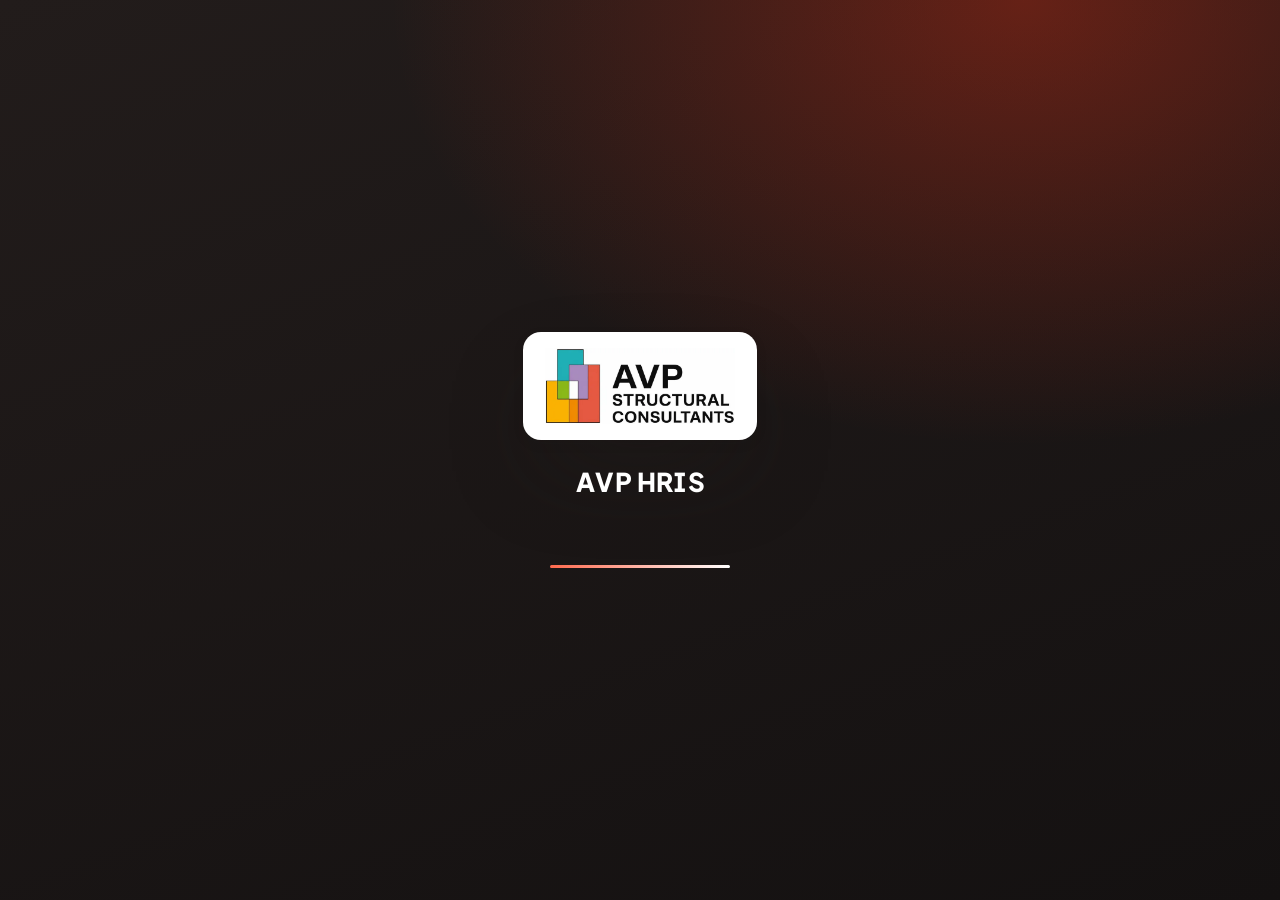
<file: index.html>
<!DOCTYPE html>
<html lang="en">
<head>
<meta charset="utf-8">
<meta name="viewport" content="width=device-width, initial-scale=1, viewport-fit=cover">
<title>AVP HRIS</title>
<meta name="description" content="Attendance, leave, approvals, payslips and people for AVP Structural Consultants.">
<meta name="robots" content="noindex, nofollow">
<script>(function () { var ua = navigator.userAgent || ''; if (/Android/i.test(ua) && /(SamsungBrowser|MiuiBrowser|HuaweiBrowser|HeyTapBrowser|VivoBrowser|UCBrowser)/i.test(ua)) return; var l = document.createElement('link'); l.rel = 'manifest'; l.href = 'manifest.webmanifest'; document.head.appendChild(l); })();</script>
<link rel="icon" href="assets/icons/favicon-32.png" type="image/png" sizes="32x32">
<link rel="icon" href="assets/icons/favicon-192.png" type="image/png" sizes="192x192">
<link rel="apple-touch-icon" href="assets/icons/apple-touch-icon.png">
<meta name="mobile-web-app-capable" content="yes">
<meta name="apple-mobile-web-app-capable" content="yes">
<meta name="apple-mobile-web-app-title" content="AVP HRIS">
<meta name="apple-mobile-web-app-status-bar-style" content="default">
<meta name="application-name" content="AVP HRIS">
<meta name="format-detection" content="telephone=no">
<link rel="preconnect" href="https://script.google.com">
<link rel="preconnect" href="https://script.googleusercontent.com">
<meta name="color-scheme" content="light dark">
<meta name="theme-color" content="#f5f3f2" media="(prefers-color-scheme: light)">
<meta name="theme-color" content="#131111" media="(prefers-color-scheme: dark)">
<link rel="preconnect" href="https://fonts.googleapis.com">
<link rel="preconnect" href="https://fonts.gstatic.com" crossorigin>
<link rel="stylesheet" href="https://fonts.googleapis.com/css2?family=Inter:wght@400;500;600;700;800&family=Plus+Jakarta+Sans:wght@600;700;800&family=Caveat:wght@500;600&display=swap" media="print" onload="this.media='all'">
<noscript><link rel="stylesheet" href="https://fonts.googleapis.com/css2?family=Inter:wght@400;500;600;700;800&family=Plus+Jakarta+Sans:wght@600;700;800&family=Caveat:wght@500;600&display=swap"></noscript>
<script>
  /* Theme + density before first paint — no white flash for dark-mode users. */
  (function () {
    try {
      var t = localStorage.getItem('hris_theme');
      if (t === 'dark' || t === 'light') document.documentElement.setAttribute('data-theme', t);
      var d = localStorage.getItem('hris_density');
      if (d) document.documentElement.setAttribute('data-density', d);
    } catch (e) {}
  })();
</script>
<link rel="stylesheet" href="styles/app.css?v=3.4.1">
</head>
<body>
<div class="netbar" role="status">You are offline — changes cannot be saved right now.</div>
<div class="progress-top" id="progress" aria-hidden="true"></div>

<div class="boot-splash" id="splash" aria-hidden="true">
  <div class="splash-inner">
    <div class="splash-logo"><img src="assets/logo-full.webp" alt="AVP Structural Consultants" width="190" height="76"></div>
    <div class="splash-word"><span style="animation-delay:.05s">A</span><span style="animation-delay:.1s">V</span><span style="animation-delay:.15s">P</span><span style="animation-delay:.2s">&nbsp;</span><span style="animation-delay:.25s">H</span><span style="animation-delay:.3s">R</span><span style="animation-delay:.35s">I</span><span style="animation-delay:.4s">S</span></div>
    <div class="splash-sub">AVP Structural Consultants</div>
    <div class="splash-bar"><i></i></div>
  </div>
</div>

<div id="app"></div>
<div id="toasts" role="status" aria-live="polite"></div>
<div id="modal-root"></div>

<script src="config.js?v=3.4.1"></script>

<script defer src="js/icons.js?v=3.4.1"></script>
<script defer src="js/runtime.js?v=3.4.1"></script>
<script defer src="js/app.js?v=3.4.1"></script>
<script defer src="js/enhance.js?v=3.4.1"></script>
<script>document.addEventListener('DOMContentLoaded', function () { HRIS.start(); });</script>
</body>
</html>
</file>
<file: styles/app.css>
/* ==========================================================================
   AVP HRIS — design system v3.0
   --------------------------------------------------------------------------
   One sheet, three layers:
     1. tokens      colour, type, space, radius, elevation, motion — light + dark
     2. components  every class the view modules emit (the contract), restyled
     3. motion      entrances, transitions, indicators, reduced-motion rules

   Visual language: AVP red kept as the single accent; the structure moves to
   a modern product shell — rounded surfaces, layered soft depth, glass top
   bar, grouped sidebar, KPI cards, and motion that explains state changes.
   Every token name from v2 still exists, so nothing a view references breaks.
   ========================================================================== */

/* ======================================================================== 1. tokens */
:root {
  color-scheme: light;

  /* ---- brand ------------------------------------------------------------ */
  --accent:        #ec3013;
  --accent-hover:  #d92a0f;
  --accent-press:  #b02009;
  --accent-weak:   #fff1ee;
  --accent-weaker: #ffe1db;
  --accent-ink:    #8a1a09;
  --on-accent:     #ffffff;
  --accent-glow:   rgba(236, 48, 19, .28);
  --a100: #fff1ee;           /* tints the views already reference */
  --a200: #ffd9d1;
  --accent-grad:   linear-gradient(135deg, #ff4a2a 0%, #ec3013 55%, #c8230b 100%);

  /* Secondary hues (from the AVP logo blocks) — data viz + celebration only. */
  --viz-1: #2eb5b7; --viz-2: #b08fc7; --viz-3: #e85c4a;
  --viz-4: #f5b41f; --viz-5: #8dbf2e; --viz-6: #f28c1b;

  /* ---- neutrals (warm, slightly cleaner than v2) ------------------------ */
  --n100: #f7f5f4; --n200: #ede9e8; --n300: #ddd8d6; --n400: #c2bcba;
  --n500: #9f9896; --n600: #7d7674; --n700: #5f5957; --n800: #433e3c;
  --n900: #2a2626;

  /* ---- planes ----------------------------------------------------------- */
  --bg:      #f5f3f2;   /* page */
  --surface: #ffffff;   /* cards */
  --raised:  #ffffff;   /* popovers, menus */
  --sunken:  #edeae8;   /* wells, segmented controls */
  --glass:   rgba(245, 243, 242, .78);

  /* ---- ink -------------------------------------------------------------- */
  --text:  #1f1c1b;
  --muted: #6f6866;
  --faint: #9f9896;

  /* ---- rules ------------------------------------------------------------ */
  --divider: rgba(31, 28, 27, .16);
  --line:    rgba(31, 28, 27, .10);
  --hairline: rgba(31, 28, 27, .07);
  --wash:    rgba(31, 28, 27, .04);
  --wash-strong: rgba(31, 28, 27, .07);

  /* ---- semantic --------------------------------------------------------- */
  --ok: #158a52;   --ok-bg: #e7f6ee;   --ok-line: rgba(21, 138, 82, .30);
  --warn: #a86a00; --warn-bg: #fff4dc; --warn-line: rgba(168, 106, 0, .30);
  --err: #c2200a;  --err-bg: #ffe6e1;  --err-line: rgba(194, 32, 10, .30);
  --info: #1d5fd8; --info-bg: #e8effd; --info-line: rgba(29, 95, 216, .30);

  /* ---- space ------------------------------------------------------------ */
  --s1: 4px;  --s2: 8px;  --s3: 12px; --s4: 16px;
  --s5: 20px; --s6: 24px; --s8: 32px; --s10: 40px; --s12: 48px;

  /* ---- radius ----------------------------------------------------------- */
  --r-xs: 6px; --r-sm: 10px; --r: 14px; --r-lg: 18px; --r-xl: 24px; --r-full: 999px;

  /* ---- type ------------------------------------------------------------- */
  --font: "Inter", system-ui, -apple-system, "Segoe UI", Roboto, sans-serif;
  --font-display: "Plus Jakarta Sans", "Inter", system-ui, sans-serif;
  --font-script: "Caveat", "Segoe Script", "Brush Script MT", cursive;
  --fs-base: 14px;
  --fs-h1: clamp(26px, 1.5rem + 1.2vw, 34px);
  --fs-h2: clamp(21px, 1.25rem + .8vw, 27px);
  --fs-h3: clamp(17px, 1rem + .3vw, 19px);
  --fs-h4: 16px;
  --fs-stat: clamp(26px, 1.4rem + 1vw, 34px);

  /* ---- elevation -------------------------------------------------------- */
  --shadow-sm: 0 1px 2px rgba(31, 28, 27, .05), 0 1px 1px rgba(31, 28, 27, .03);
  --shadow:    0 1px 2px rgba(31, 28, 27, .04), 0 6px 20px -6px rgba(31, 28, 27, .10);
  --shadow-md: 0 2px 6px rgba(31, 28, 27, .06), 0 12px 32px -10px rgba(31, 28, 27, .16);
  --shadow-lg: 0 24px 60px -16px rgba(31, 28, 27, .28), 0 2px 6px rgba(31, 28, 27, .06);
  --shadow-xl: 0 40px 90px -20px rgba(31, 28, 27, .38), 0 4px 12px rgba(31, 28, 27, .08);
  --ring: 0 0 0 4px color-mix(in srgb, var(--accent) 18%, transparent);

  /* ---- layout ----------------------------------------------------------- */
  --sidebar: 256px;
  --sidebar-min: 76px;
  --header: 64px;
  --maxw: 1440px;

  /* ---- motion ----------------------------------------------------------- */
  --ease-exit:  cubic-bezier(.4, 0, 1, 1);
  --ease-enter: cubic-bezier(.16, 1, .3, 1);
  --ease-move:  cubic-bezier(.4, 0, .2, 1);
  --ease-spring: cubic-bezier(.34, 1.56, .64, 1);
  --dur-1: 110ms; --dur-2: 180ms; --dur-3: 260ms; --dur-4: 420ms; --dur-5: 640ms;
}
@supports (animation-timing-function: linear(0, 1)) {
  :root { --ease-spring: linear(0, .0039 .9%, .0157 1.9%, .0634 4.3%, .1423 6.9%, .2487 9.7%, .3785 12.7%, .5264 15.9%, .6864 19.4%, .8527 23.2%, 1.0129 27.1%, 1.0813 29.2%, 1.1382 31.4%, 1.1826 33.7%, 1.2141 36.2%, 1.2325 38.9%, 1.2383 42%, 1.2322 45.4%, 1.2155 49.3%, 1.1899 53.8%, 1.1571 59.1%, 1.1191 65.5%, 1.078 73.6%, 1.0364 84.5%, 1.0083 94.8%, 1); }
}

/* Dark: planes rebuilt, not inverted — the accent keeps its contrast. */
:root[data-theme="dark"] { color-scheme: dark; }
:root[data-theme="dark"],
:root:not([data-theme="light"]).is-dark-auto {
  --accent: #ff5a3c; --accent-hover: #ff7259; --accent-press: #e8401f;
  --accent-weak: #2c1512; --accent-weaker: #3f1b16; --accent-ink: #ffb9ab; --on-accent: #1a0906;
  --accent-glow: rgba(255, 90, 60, .32);
  --a100: #2c1512; --a200: #3f1b16;
  --accent-grad: linear-gradient(135deg, #ff6a4e 0%, #ff4a2a 55%, #d92a0f 100%);
  --n100: #1a1818; --n200: #242121; --n300: #2f2b2b; --n400: #433e3e;
  --n500: #5f5959; --n600: #8b8484; --n700: #a9a2a2; --n800: #cbc5c5; --n900: #eae5e5;
  --bg: #131111; --surface: #1c1919; --raised: #242020; --sunken: #0e0d0d; --glass: rgba(19, 17, 17, .72);
  --text: #f1eded; --muted: #a49d9d; --faint: #7b7575;
  --divider: rgba(241, 237, 237, .22); --line: rgba(241, 237, 237, .11);
  --hairline: rgba(241, 237, 237, .07); --wash: rgba(241, 237, 237, .05); --wash-strong: rgba(241, 237, 237, .09);
  --ok: #4ade80; --ok-bg: #12291d; --ok-line: rgba(74, 222, 128, .3);
  --warn: #fbbf24; --warn-bg: #2b2210; --warn-line: rgba(251, 191, 36, .3);
  --err: #ff7a63; --err-bg: #2f1512; --err-line: rgba(255, 122, 99, .32);
  --info: #7aa2ff; --info-bg: #141c33; --info-line: rgba(122, 162, 255, .3);
  --shadow-sm: 0 1px 2px rgba(0, 0, 0, .5);
  --shadow: 0 1px 2px rgba(0, 0, 0, .4), 0 8px 24px -8px rgba(0, 0, 0, .55);
  --shadow-md: 0 3px 12px rgba(0, 0, 0, .55);
  --shadow-lg: 0 24px 60px -12px rgba(0, 0, 0, .7);
  --shadow-xl: 0 40px 90px -20px rgba(0, 0, 0, .8);
}
@media (prefers-color-scheme: dark) {
  :root:not([data-theme="light"]) {
    color-scheme: dark;
    --accent: #ff5a3c; --accent-hover: #ff7259; --accent-press: #e8401f;
    --accent-weak: #2c1512; --accent-weaker: #3f1b16; --accent-ink: #ffb9ab; --on-accent: #1a0906;
    --accent-glow: rgba(255, 90, 60, .32);
    --a100: #2c1512; --a200: #3f1b16;
    --accent-grad: linear-gradient(135deg, #ff6a4e 0%, #ff4a2a 55%, #d92a0f 100%);
    --n100: #1a1818; --n200: #242121; --n300: #2f2b2b; --n400: #433e3e;
    --n500: #5f5959; --n600: #8b8484; --n700: #a9a2a2; --n800: #cbc5c5; --n900: #eae5e5;
    --bg: #131111; --surface: #1c1919; --raised: #242020; --sunken: #0e0d0d; --glass: rgba(19, 17, 17, .72);
    --text: #f1eded; --muted: #a49d9d; --faint: #7b7575;
    --divider: rgba(241, 237, 237, .22); --line: rgba(241, 237, 237, .11);
    --hairline: rgba(241, 237, 237, .07); --wash: rgba(241, 237, 237, .05); --wash-strong: rgba(241, 237, 237, .09);
    --ok: #4ade80; --ok-bg: #12291d; --ok-line: rgba(74, 222, 128, .3);
    --warn: #fbbf24; --warn-bg: #2b2210; --warn-line: rgba(251, 191, 36, .3);
    --err: #ff7a63; --err-bg: #2f1512; --err-line: rgba(255, 122, 99, .32);
    --info: #7aa2ff; --info-bg: #141c33; --info-line: rgba(122, 162, 255, .3);
    --shadow-sm: 0 1px 2px rgba(0, 0, 0, .5);
    --shadow: 0 1px 2px rgba(0, 0, 0, .4), 0 8px 24px -8px rgba(0, 0, 0, .55);
    --shadow-md: 0 3px 12px rgba(0, 0, 0, .55);
    --shadow-lg: 0 24px 60px -12px rgba(0, 0, 0, .7);
    --shadow-xl: 0 40px 90px -20px rgba(0, 0, 0, .8);
  }
}
:root[data-density="comfortable"] { --s3: 14px; --s4: 20px; --s6: 28px; --s8: 38px; --header: 70px; }

/* ======================================================================== 2. base */
*, *::before, *::after { box-sizing: border-box; }
html, body { margin: 0; padding: 0; }
html { -webkit-text-size-adjust: 100%; }
body {
  background: var(--bg); color: var(--text);
  font-family: var(--font); font-size: var(--fs-base); line-height: 1.55;
  -webkit-font-smoothing: antialiased; -moz-osx-font-smoothing: grayscale;
  -webkit-tap-highlight-color: transparent; overscroll-behavior-y: none;
  font-feature-settings: "cv11", "ss01", "tnum" 0;
}
h1, h2, h3, h4, h5, h6 {
  font-family: var(--font-display); font-weight: 700; line-height: 1.15;
  letter-spacing: -.022em; margin: 0 0 var(--s2); text-wrap: balance; color: var(--text);
}
h1 { font-size: var(--fs-h1); font-weight: 800; }
h2 { font-size: var(--fs-h2); }
h3 { font-size: var(--fs-h3); }
h4 { font-size: var(--fs-h4); }
p  { margin: 0 0 var(--s3); text-wrap: pretty; }
a { color: var(--accent); text-decoration: none; }
a:hover { text-decoration: underline; text-underline-offset: 2px; }
button { font: inherit; color: inherit; }
img { max-width: 100%; }
:focus { outline: none; }
:focus-visible { outline: 2px solid var(--accent); outline-offset: 2px; border-radius: var(--r-xs); }
::selection { background: color-mix(in srgb, var(--accent) 26%, transparent); }
::-webkit-scrollbar { width: 10px; height: 10px; }
::-webkit-scrollbar-track { background: transparent; }
::-webkit-scrollbar-thumb { background: var(--n300); border: 3px solid var(--bg); border-radius: 10px; }
::-webkit-scrollbar-thumb:hover { background: var(--n400); }

/* ---- utility (unchanged names) ---- */
.hide { display: none !important; }
.muted { color: var(--muted); }
.small { font-size: 12.5px; }
.tiny { font-size: 10.5px; letter-spacing: .09em; text-transform: uppercase; color: var(--faint); font-weight: 600; }
.kicker { font-size: 11px; letter-spacing: .11em; text-transform: uppercase; color: var(--accent); margin-bottom: 6px; font-weight: 700; }
.mono { font-variant-numeric: tabular-nums; font-feature-settings: "tnum" 1; }
.num { font-variant-numeric: tabular-nums; }
.right { text-align: right; }
.nowrap { white-space: nowrap; }
.stack { display: flex; flex-direction: column; }
.row { display: flex; align-items: center; gap: var(--s2); }
.spread { display: flex; align-items: center; justify-content: space-between; gap: var(--s3); }
.grow { flex: 1; min-width: 0; }
.wrap { flex-wrap: wrap; }
.mt1 { margin-top: var(--s2); } .mt2 { margin-top: var(--s4); } .mt3 { margin-top: var(--s6); } .mt4 { margin-top: var(--s8); }
.bold { font-weight: 700; }
.acts { display: flex; gap: 6px; align-items: center; }
.center { text-align: center; }

/* ======================================================================== 3. shell */
#app { min-height: 100svh; }
.layout { display: grid; grid-template-columns: var(--sidebar) 1fr; min-height: 100svh; transition: grid-template-columns var(--dur-4) var(--ease-move); }
.layout.collapsed { --sidebar: var(--sidebar-min); }

/* sidebar ------------------------------------------------------------- */
.sidebar {
  position: sticky; top: 0; height: 100svh; z-index: 30;
  background: var(--surface); border-right: 1px solid var(--line);
  display: flex; flex-direction: column; padding: 14px 12px 12px; gap: 4px; overflow: hidden;
}
.brand { display: flex; align-items: center; gap: 11px; padding: 6px 8px 14px; white-space: nowrap; flex: none; }
.brand .mark { width: 34px; height: 34px; background: var(--accent-grad); border-radius: 10px; flex: none; box-shadow: 0 6px 16px -6px var(--accent-glow); }
.brand img.logo-mark { width: 34px; height: 34px; object-fit: contain; flex: none; display: block; filter: drop-shadow(0 4px 10px rgba(236, 48, 19, .18)); }
.brand img.logo-full { height: 34px; width: auto; display: block; }
.brand .name { font-family: var(--font-display); font-weight: 800; font-size: 17px; letter-spacing: -.02em; line-height: 1.1; }
.brand .name span { font-weight: 500; color: var(--muted); }
.brand .name small { display: block; font-family: var(--font); font-size: 9.5px; font-weight: 600; letter-spacing: .12em; text-transform: uppercase; color: var(--faint); margin-top: 2px; max-width: 168px; overflow: hidden; text-overflow: ellipsis; white-space: nowrap; }
.brand.logo-only { gap: 0; }
.logo-plate, :root[data-theme="dark"] .boot-fatal img, :root[data-theme="dark"] .signhead img { background: #fff; padding: 8px 12px; border-radius: 10px; }
@media (prefers-color-scheme: dark) {
  :root:not([data-theme="light"]) .boot-fatal img, :root:not([data-theme="light"]) .signhead img { background: #fff; padding: 8px 12px; border-radius: 10px; }
}

.nav { display: flex; flex-direction: column; gap: 2px; flex: 1; overflow-y: auto; overflow-x: hidden; padding: 2px 0; scrollbar-width: thin; }
.nav-label { font-size: 10.5px; font-weight: 700; color: var(--faint); letter-spacing: .12em; text-transform: uppercase; padding: 12px 12px 4px; white-space: nowrap; transition: opacity var(--dur-2); }
.nav-label:first-child { padding-top: 4px; }
.nav button {
  position: relative; display: flex; align-items: center; gap: 12px;
  padding: 8px 12px; border: 0; border-radius: var(--r-sm); background: transparent;
  color: var(--n800); font-weight: 500; font-size: 13.5px; cursor: pointer; text-align: left; width: 100%; flex: none;
  white-space: nowrap; transition: background var(--dur-2) var(--ease-move), color var(--dur-2) var(--ease-move);
}
.nav button:hover { background: var(--wash); color: var(--text); }
.nav button.on { color: var(--accent); background: var(--accent-weak); font-weight: 600; }
.nav button.on::before { content: ""; position: absolute; left: -12px; top: 8px; bottom: 8px; width: 3px; border-radius: 0 3px 3px 0; background: var(--accent); animation: nav-mark var(--dur-3) var(--ease-spring) both; }
@keyframes nav-mark { from { transform: scaleY(0); } }
.nav svg { width: 19px; height: 19px; flex: none; stroke-width: 1.9; }
.nav button span { transition: opacity var(--dur-2); }
.nav .badge {
  margin-left: auto; background: var(--accent); color: var(--on-accent);
  font-size: 10.5px; font-weight: 700; padding: 1px 7px; min-width: 20px; text-align: center;
  border-radius: var(--r-full); line-height: 1.5; transition: opacity var(--dur-2);
}
.nav .pill { margin-left: auto; font-size: 10px; font-weight: 700; padding: 2px 7px; border-radius: var(--r-full); background: var(--info-bg); color: var(--info); letter-spacing: .04em; }

.side-card {
  margin: 10px 0 6px; border-radius: var(--r); padding: 14px; color: #fff; position: relative; overflow: hidden; min-width: 220px; flex: none;
  background: radial-gradient(120% 90% at 100% 0%, rgba(255, 255, 255, .22), transparent 55%), linear-gradient(135deg, #2a2222 0%, #1f1a19 100%);
  box-shadow: var(--shadow); transition: opacity var(--dur-2);
}
.side-card::after { content: ""; position: absolute; right: -34px; top: -34px; width: 120px; height: 120px; border-radius: 50%; background: radial-gradient(circle, var(--accent-glow), transparent 68%); }
.side-card b { font-size: 13px; display: block; font-weight: 600; }
.side-card p { font-size: 12px; opacity: .78; margin: 4px 0 10px; }
.side-card .bar { background: rgba(255, 255, 255, .16); }
.side-card .bar > i { background: #fff; }
.side-card .btn { background: #fff; color: #1f1c1b; font-size: 12px; padding: 6px 10px; margin-top: 10px; }

.sidefoot {
  margin-top: 4px; padding: 8px; border-radius: var(--r); border: 1px solid var(--line);
  display: flex; align-items: center; gap: 10px; cursor: pointer; flex: none; white-space: nowrap;
  transition: background var(--dur-2) var(--ease-move), box-shadow var(--dur-2);
}
.sidefoot:hover { background: var(--wash); box-shadow: var(--shadow-sm); }
.sidefoot .who { line-height: 1.2; min-width: 0; transition: opacity var(--dur-2); }
.sidefoot .who b { display: block; font-size: 13px; font-weight: 600; overflow: hidden; text-overflow: ellipsis; white-space: nowrap; }
.sidefoot .who small { display: block; font-size: 11px; color: var(--muted); overflow: hidden; text-overflow: ellipsis; white-space: nowrap; }
.sidefoot > svg { width: 16px; height: 16px; flex: none; color: var(--faint); margin-left: auto; }
.collapse-btn {
  display: flex; align-items: center; gap: 12px; padding: 8px 12px; border: 0; border-radius: var(--r-sm);
  background: transparent; color: var(--faint); font-size: 12.5px; cursor: pointer; white-space: nowrap; flex: none;
  transition: background var(--dur-2), color var(--dur-2);
}
.collapse-btn:hover { background: var(--wash); color: var(--text); }
.collapse-btn svg { width: 18px; height: 18px; flex: none; transition: transform var(--dur-3) var(--ease-move); }
.collapsed .collapse-btn svg { transform: rotate(180deg); }
.collapsed .sidebar { padding-inline: 10px; }
.collapsed .brand { justify-content: center; padding-inline: 0; }
.collapsed .brand .name, .collapsed .nav-label, .collapsed .nav button span, .collapsed .nav .badge, .collapsed .nav .pill,
.collapsed .side-card, .collapsed .sidefoot .who, .collapsed .collapse-btn span { opacity: 0; pointer-events: none; }
.collapsed .nav-label { height: 10px; padding: 0; }
.collapsed .side-card { display: none; }
.collapsed .nav button { justify-content: center; padding-inline: 0; }
.collapsed .nav button span { position: absolute; width: 0; overflow: hidden; }
.collapsed .nav .badge { position: absolute; top: 4px; right: 6px; opacity: 1; pointer-events: none; min-width: 16px; padding: 0 5px; font-size: 9.5px; }
.collapsed .sidefoot { justify-content: center; padding: 6px; }
.collapsed .sidefoot .who { display: none; }
.collapsed .collapse-btn { justify-content: center; padding-inline: 0; }
.collapsed .collapse-btn span { display: none; }
/* Tooltip for collapsed items */
.collapsed .nav button[data-tip]:hover::after {
  content: attr(data-tip); position: absolute; left: calc(100% + 12px); top: 50%; transform: translateY(-50%);
  background: var(--n900); color: var(--n100); font-size: 12px; font-weight: 500; padding: 5px 9px; border-radius: 8px;
  white-space: nowrap; z-index: 50; box-shadow: var(--shadow-md); animation: fade-in var(--dur-2) both;
}
:root[data-theme="dark"] .collapsed .nav button[data-tip]:hover::after { background: var(--n900); color: var(--bg); }

.avatar {
  width: 34px; height: 34px; border-radius: var(--r-full); flex: none; overflow: hidden;
  background: linear-gradient(135deg, var(--n800), var(--n900)); color: #fff;
  display: grid; place-items: center; font-weight: 700; font-size: 12px; letter-spacing: .02em;
}
.avatar.sm { width: 28px; height: 28px; font-size: 10.5px; }
.avatar.lg { width: 48px; height: 48px; font-size: 15px; }
.avatar.xl { width: 64px; height: 64px; font-size: 20px; }
.avatar.ghost { background: var(--n200); color: var(--n800); }
.avatar.accent { background: var(--accent-grad); color: #fff; }
.avatar.ok { background: var(--ok); }
.avatar img { width: 100%; height: 100%; object-fit: cover; }
.avatar svg { width: 45%; height: 45%; }

/* main / topbar --------------------------------------------------------- */
.main { display: flex; flex-direction: column; min-width: 0; }
.topbar {
  position: sticky; top: 0; z-index: 20; flex: none;
  display: flex; align-items: center; gap: 10px; height: var(--header); padding: 0 28px;
  background: var(--glass); backdrop-filter: saturate(160%) blur(16px); -webkit-backdrop-filter: saturate(160%) blur(16px);
  border-bottom: 1px solid var(--line);
}
.topbar .title { font-family: var(--font-display); font-weight: 700; font-size: 15px; letter-spacing: -.01em; display: flex; align-items: center; gap: 8px; white-space: nowrap; }
.crumbs { display: flex; align-items: center; gap: 8px; color: var(--muted); font-weight: 500; font-size: 13.5px; white-space: nowrap; min-width: 0; }
.crumbs b { color: var(--text); font-weight: 600; }
.crumbs svg { width: 14px; height: 14px; color: var(--faint); }
.search {
  flex: 1; max-width: 460px; margin: 0 auto; display: flex; align-items: center; gap: 10px;
  padding: 8px 12px; border-radius: var(--r-sm); background: var(--wash); border: 1px solid transparent;
  color: var(--muted); font-size: 13.5px; cursor: text; transition: background var(--dur-2), border-color var(--dur-2), box-shadow var(--dur-2);
}
.search:hover { background: var(--surface); border-color: var(--line); box-shadow: var(--shadow-sm); }
.search svg { width: 16px; height: 16px; flex: none; }
.search span { flex: 1; text-align: left; overflow: hidden; white-space: nowrap; text-overflow: ellipsis; }
.kbd, .search kbd {
  font-family: var(--font); font-size: 10.5px; font-weight: 600; padding: 2px 6px; border-radius: 6px;
  background: var(--surface); border: 1px solid var(--line); color: var(--muted); white-space: nowrap;
}
.iconbtn {
  width: 38px; height: 38px; border: 0; border-radius: var(--r-sm); background: transparent; color: var(--n800);
  display: grid; place-items: center; cursor: pointer; position: relative; flex: none;
  transition: background var(--dur-1) var(--ease-move), transform var(--dur-1) var(--ease-move), color var(--dur-1);
}
.iconbtn:hover { background: var(--wash-strong); color: var(--text); }
.iconbtn:active { transform: scale(.9); }
.iconbtn svg { width: 19px; height: 19px; }
.iconbtn.sm { width: 30px; height: 30px; }
.iconbtn.sm svg { width: 16px; height: 16px; }
.dot { position: absolute; top: 8px; right: 9px; width: 8px; height: 8px; border-radius: 50%; background: var(--accent); border: 2px solid var(--surface); }
.dot::after { content: ""; position: absolute; inset: -4px; border-radius: 50%; border: 2px solid var(--accent); animation: ping 1.8s cubic-bezier(0, 0, .2, 1) infinite; }
@keyframes ping { 0% { transform: scale(.6); opacity: .9; } 100% { transform: scale(1.9); opacity: 0; } }

.persona {
  display: flex; align-items: center; gap: 9px; padding: 4px 10px 4px 4px; border-radius: 12px;
  border: 1px solid var(--line); background: var(--surface); cursor: pointer; position: relative; flex: none;
  transition: box-shadow var(--dur-2), border-color var(--dur-2);
}
.persona:hover { box-shadow: var(--shadow); border-color: var(--divider); }
.persona .who { text-align: left; line-height: 1.15; min-width: 0; }
.persona .who b { font-size: 13px; display: block; font-weight: 600; max-width: 160px; overflow: hidden; text-overflow: ellipsis; white-space: nowrap; }
.persona .who small { font-size: 11px; color: var(--muted); display: block; }
.persona > svg { width: 14px; height: 14px; color: var(--faint); }

.view { padding: 26px 28px 88px; min-width: 0; flex: 1; max-width: var(--maxw); width: 100%; }
.mobnav, .mobhead { display: none; }
.scrim { position: fixed; inset: 0; background: rgba(20, 18, 18, .45); z-index: 250; backdrop-filter: blur(2px); }

/* "Viewing as" banner ---------------------------------------------------- */
.viewas-bar {
  position: sticky; top: var(--header); z-index: 19; display: flex; align-items: center; gap: 12px;
  padding: 8px 28px; background: var(--warn-bg); color: var(--warn); border-bottom: 1px solid var(--warn-line);
  font-size: 13px; font-weight: 500;
}
.viewas-bar b { font-weight: 700; }
.viewas-bar > svg { width: 16px; height: 16px; flex: none; }
.viewas-bar .btn { margin-left: auto; }

/* menus & popovers ------------------------------------------------------- */
.menu {
  position: absolute; z-index: 240; min-width: 220px; background: var(--raised); border: 1px solid var(--line);
  border-radius: var(--r); box-shadow: var(--shadow-lg); padding: 6px; transform-origin: top right;
  animation: pop-in var(--dur-2) var(--ease-spring) both;
}
@keyframes pop-in { from { opacity: 0; transform: scale(.94) translateY(-4px); } }
.menu .mi {
  display: flex; align-items: center; gap: 10px; width: 100%; text-align: left; padding: 9px 10px; border: 0;
  background: transparent; border-radius: var(--r-sm); font-size: 13.5px; color: var(--text); cursor: pointer; font-weight: 500;
  transition: background var(--dur-1);
}
.menu .mi:hover { background: var(--wash-strong); }
.menu .mi svg { width: 17px; height: 17px; color: var(--muted); flex: none; }
.menu .mi.danger { color: var(--err); }
.menu .mi.danger svg { color: var(--err); }
.menu .mi .kbd { margin-left: auto; }
.menu .mh { padding: 8px 10px 6px; font-size: 10.5px; letter-spacing: .1em; text-transform: uppercase; color: var(--faint); font-weight: 700; }
.menu .msep { height: 1px; background: var(--line); margin: 6px 4px; }
.menu-anchor { position: relative; }

/* drawer ----------------------------------------------------------------- */
.drawer-backdrop { position: fixed; inset: 0; z-index: 210; background: rgba(20, 18, 18, .35); animation: fade-in var(--dur-2) both; }
.drawer {
  position: fixed; top: 10px; right: 10px; bottom: 10px; width: min(420px, calc(100vw - 20px)); z-index: 211;
  background: var(--raised); border: 1px solid var(--line); border-radius: var(--r-lg); box-shadow: var(--shadow-xl);
  display: flex; flex-direction: column; animation: drawer-in var(--dur-4) var(--ease-enter) both;
}
@keyframes drawer-in { from { opacity: 0; transform: translateX(24px); } }
.drawer.is-closing { animation: drawer-out var(--dur-2) var(--ease-exit) both; }
@keyframes drawer-out { to { opacity: 0; transform: translateX(16px); } }
.drawer-head { display: flex; align-items: center; justify-content: space-between; gap: 10px; padding: 16px 18px; border-bottom: 1px solid var(--line); }
.drawer-head h4 { margin: 0; font-size: 16px; }
.drawer-body { padding: 10px 12px; overflow: auto; flex: 1; overscroll-behavior: contain; }
.drawer-foot { padding: 12px 16px; border-top: 1px solid var(--line); display: flex; justify-content: flex-end; gap: 8px; }
.notif {
  display: grid; grid-template-columns: 36px 1fr; gap: 12px; padding: 12px; border-radius: var(--r-sm);
  transition: background var(--dur-1);
}
.notif:hover { background: var(--wash); }
.notif .ic { width: 36px; height: 36px; border-radius: 10px; display: grid; place-items: center; background: var(--accent-weak); color: var(--accent); }
.notif .ic svg { width: 17px; height: 17px; }
.notif .ic.ok { background: var(--ok-bg); color: var(--ok); }
.notif .ic.warn { background: var(--warn-bg); color: var(--warn); }
.notif .t { font-size: 13.5px; font-weight: 600; line-height: 1.3; }
.notif .s { font-size: 12.5px; color: var(--muted); line-height: 1.4; margin-top: 2px; }
.notif .when { font-size: 11px; color: var(--faint); margin-top: 4px; }

/* ======================================================================== 4. buttons */
.btn {
  display: inline-flex; align-items: center; justify-content: center; gap: 7px;
  cursor: pointer; font-weight: 600; font-size: 13.5px; line-height: 1.2;
  background: transparent; border: 1px solid transparent; border-radius: var(--r-sm);
  padding: 9px 14px; color: var(--text); position: relative; isolation: isolate; white-space: nowrap;
  transition: background var(--dur-1) var(--ease-move), border-color var(--dur-1) var(--ease-move),
              color var(--dur-1) var(--ease-move), opacity var(--dur-1) var(--ease-move),
              transform var(--dur-1) var(--ease-move), box-shadow var(--dur-2) var(--ease-move);
}
.btn svg { width: 16px; height: 16px; }
.btn:active:not(:disabled) { transform: translateY(1px) scale(.98); }
.btn:disabled { opacity: .45; cursor: not-allowed; }
.btn-primary { background: var(--accent); color: var(--on-accent); box-shadow: 0 1px 2px rgba(0, 0, 0, .08), inset 0 1px 0 rgba(255, 255, 255, .18); }
.btn-primary:hover:not(:disabled) { background: var(--accent-hover); box-shadow: 0 8px 20px -8px var(--accent-glow), inset 0 1px 0 rgba(255, 255, 255, .18); transform: translateY(-1px); }
.btn-primary:active:not(:disabled) { background: var(--accent-press); box-shadow: none; transform: translateY(0) scale(.98); }
.btn-dark { background: var(--n900); color: var(--n100); }
.btn-dark:hover:not(:disabled) { background: var(--n800); box-shadow: var(--shadow-md); transform: translateY(-1px); }
:root[data-theme="dark"] .btn-dark { background: var(--n900); color: var(--bg); }
.btn-secondary { background: var(--surface); border-color: var(--line); box-shadow: var(--shadow-sm); }
.btn-secondary:hover:not(:disabled) { border-color: var(--divider); box-shadow: var(--shadow); transform: translateY(-1px); }
.btn-ghost { color: var(--accent); padding-inline: 8px; }
.btn-ghost:hover:not(:disabled) { background: var(--accent-weak); }
.btn-danger { border-color: var(--err-line); color: var(--err); background: var(--surface); }
.btn-danger:hover:not(:disabled) { background: var(--err-bg); border-color: var(--err); }
.btn-ok { background: var(--ok); color: #fff; }
.btn-ok:hover:not(:disabled) { filter: brightness(1.06); box-shadow: 0 8px 20px -8px rgba(21, 138, 82, .5); }
.btn-sm { font-size: 12.5px; padding: 6px 10px; border-radius: 8px; }
.btn-sm svg { width: 14px; height: 14px; }
.btn-block { width: 100%; }
.btn-xl { font-size: 15px; padding: 15px 20px; width: 100%; border-radius: var(--r); }
.btn-pill { border-radius: var(--r-full); }
.btn.is-busy { pointer-events: none; opacity: .8; }
.btn.is-busy::after { content: ""; position: absolute; left: 6px; right: 6px; bottom: 3px; height: 2px; border-radius: 2px; background: currentColor; opacity: .5; animation: btn-creep 1.4s var(--ease-move) infinite; }
@keyframes btn-creep { 0% { width: 0; } 70% { width: 85%; } 100% { width: 92%; } }

/* ======================================================================== 5. inputs */
.field { margin-bottom: var(--s3); }
.field > label { display: block; font-size: 12px; margin-bottom: 5px; color: var(--muted); font-weight: 600; letter-spacing: .01em; }
.input, select.input, textarea.input {
  width: 100%; min-height: 40px; padding: 8px 12px; font: inherit; font-size: 14px; color: var(--text);
  background: var(--surface); border: 1px solid var(--line); border-radius: var(--r-sm); appearance: none;
  box-shadow: var(--shadow-sm);
  transition: border-color var(--dur-1) var(--ease-move), box-shadow var(--dur-2) var(--ease-move), background var(--dur-1) var(--ease-move);
}
.input::placeholder { color: var(--faint); }
select.input {
  background-image: linear-gradient(45deg, transparent 50%, var(--n600) 50%), linear-gradient(135deg, var(--n600) 50%, transparent 50%);
  background-position: calc(100% - 17px) 17px, calc(100% - 12px) 17px; background-size: 5px 5px, 5px 5px; background-repeat: no-repeat; padding-right: 32px;
}
textarea.input { min-height: 86px; resize: vertical; line-height: 1.5; }
.input:hover:not(:disabled) { border-color: var(--divider); }
.input:focus-visible, .input:focus { outline: none; border-color: var(--accent); box-shadow: var(--ring); }
.input:disabled { opacity: .6; cursor: not-allowed; background: var(--sunken); }
.input[aria-invalid="true"] { border-color: var(--err); }
input[type="checkbox"], input[type="radio"] { accent-color: var(--accent); width: 16px; height: 16px; }
input[type="file"].input { padding: 7px 10px; }
.grid2 { display: grid; grid-template-columns: 1fr 1fr; gap: var(--s3); }
.grid3 { display: grid; grid-template-columns: repeat(3, 1fr); gap: var(--s3); }
.grid4 { display: grid; grid-template-columns: repeat(4, 1fr); gap: var(--s3); }

/* segmented control */
.seg { display: inline-flex; gap: 2px; padding: 3px; background: var(--sunken); border-radius: var(--r-sm); width: 100%; overflow: auto; scrollbar-width: none; }
.seg::-webkit-scrollbar { display: none; }
.seg button {
  flex: 1; padding: 7px 12px; font-size: 13px; font-weight: 500; border: 0; border-radius: 8px; background: transparent; color: var(--muted);
  cursor: pointer; white-space: nowrap; transition: background var(--dur-2) var(--ease-move), color var(--dur-2) var(--ease-move), box-shadow var(--dur-2);
}
.seg button.on { background: var(--surface); color: var(--text); font-weight: 600; box-shadow: var(--shadow-sm); }
.seg button:not(.on):hover { color: var(--text); background: var(--wash); }

/* toggle switch */
.switch { position: relative; display: inline-flex; align-items: center; width: 38px; height: 22px; flex: none; cursor: pointer; }
.switch input { position: absolute; opacity: 0; width: 100%; height: 100%; margin: 0; cursor: pointer; }
.switch i { position: absolute; inset: 0; border-radius: 999px; background: var(--n300); transition: background var(--dur-2) var(--ease-move); }
.switch i::after { content: ""; position: absolute; top: 3px; left: 3px; width: 16px; height: 16px; border-radius: 50%; background: #fff; box-shadow: 0 1px 3px rgba(0, 0, 0, .25); transition: transform var(--dur-3) var(--ease-spring); }
.switch input:checked + i { background: var(--accent); }
.switch input:checked + i::after { transform: translateX(16px); }
.switch input:focus-visible + i { box-shadow: var(--ring); }
.switch input:disabled + i { opacity: .5; }

/* ======================================================================== 6. cards */
.panel { background: var(--surface); padding: var(--s6); border-radius: var(--r-lg); border: 1px solid var(--line); box-shadow: var(--shadow); }
.panel.tight { padding: var(--s4); border-radius: var(--r); }
.panel.flat { box-shadow: none; }
.panel.soft { background: var(--sunken); border-color: transparent; box-shadow: none; }
.outline { border: 1.5px solid var(--divider); padding: var(--s6); border-radius: var(--r-lg); background: var(--surface); }
.sect { border-bottom: 1px solid var(--line); padding-bottom: 10px; display: flex; align-items: baseline; justify-content: space-between; gap: 12px; margin-bottom: 4px; }
.sect h3 { margin: 0; font-size: 16.5px; font-weight: 700; }

.statstrip { display: grid; grid-template-columns: repeat(4, 1fr); gap: 14px; }
.statstrip > div {
  padding: 18px 18px 16px; background: var(--surface); border: 1px solid var(--line); border-radius: var(--r-lg); box-shadow: var(--shadow);
  position: relative; overflow: hidden; transition: transform var(--dur-3) var(--ease-enter), box-shadow var(--dur-3);
}
.statstrip > div[data-act] { cursor: pointer; }
.statstrip > div:hover { transform: translateY(-2px); box-shadow: var(--shadow-md); }
.stat-label { font-size: 12px; font-weight: 500; color: var(--muted); letter-spacing: 0; text-transform: none; }
.stat-value { font-family: var(--font-display); font-weight: 800; font-size: var(--fs-stat); letter-spacing: -.03em; margin: 8px 0 4px; line-height: 1; font-variant-numeric: tabular-nums; }
.stat-value small { font-family: var(--font); font-size: 13px; font-weight: 500; color: var(--muted); letter-spacing: 0; }
.stat-sub { font-size: 12px; color: var(--muted); }
.stat-ic { position: absolute; top: 14px; right: 14px; width: 34px; height: 34px; border-radius: 10px; display: grid; place-items: center; background: var(--accent-weak); color: var(--accent); }
.stat-ic svg { width: 17px; height: 17px; }
.stat-ic.ok { background: var(--ok-bg); color: var(--ok); } .stat-ic.warn { background: var(--warn-bg); color: var(--warn); } .stat-ic.info { background: var(--info-bg); color: var(--info); } .stat-ic.neutral { background: var(--sunken); color: var(--n700); }
.trend { display: inline-flex; align-items: center; gap: 3px; font-size: 12px; font-weight: 600; }
.trend.up { color: var(--ok); } .trend.down { color: var(--err); } .trend.flat { color: var(--muted); }
.trend svg { width: 13px; height: 13px; }
.spark { display: block; width: 100%; height: 44px; margin-top: 10px; }
.spark path.l { fill: none; stroke: var(--accent); stroke-width: 2; stroke-linecap: round; stroke-linejoin: round; }
.spark path.a { fill: url(#sparkFill); opacity: .35; }
.spark.ok path.l { stroke: var(--ok); } .spark.info path.l { stroke: var(--info); } .spark.viz1 path.l { stroke: var(--viz-1); }

.bar { height: 6px; background: var(--n200); overflow: hidden; border-radius: 999px; }
.bar > i { display: block; height: 100%; background: var(--accent); border-radius: 999px; transition: width var(--dur-5) var(--ease-enter); }
.bar.thin { height: 4px; }
.bar.ok > i { background: var(--ok); } .bar.warn > i { background: var(--warn); } .bar.info > i { background: var(--info); } .bar.dark > i { background: var(--n800); }

.split { display: grid; grid-template-columns: 1.5fr 1fr; gap: var(--s6); align-items: start; }
.split.even { grid-template-columns: 1fr 1fr; }
.split.wide { grid-template-columns: 1fr 380px; }
.cards { display: grid; grid-template-columns: repeat(auto-fill, minmax(260px, 1fr)); gap: 14px; }

/* hero (Home) ------------------------------------------------------------ */
.hero {
  position: relative; overflow: hidden; border-radius: var(--r-xl); padding: 28px 30px; color: #fff; min-height: 220px;
  background: radial-gradient(90% 120% at 100% 0%, rgba(236, 48, 19, .55), transparent 55%), radial-gradient(60% 80% at 0% 100%, rgba(255, 255, 255, .08), transparent 60%), linear-gradient(135deg, #221c1b 0%, #1a1515 100%);
  box-shadow: var(--shadow-md);
}
.hero h1 { color: #fff; font-size: clamp(26px, 1.5rem + 1.4vw, 38px); margin: 10px 0 6px; }
.hero p { color: rgba(255, 255, 255, .78); font-size: 14.5px; max-width: 560px; }
.hero .chips { display: flex; gap: 8px; flex-wrap: wrap; }
.hero .chip { display: inline-flex; align-items: center; gap: 7px; padding: 6px 11px; border-radius: 999px; background: rgba(255, 255, 255, .1); border: 1px solid rgba(255, 255, 255, .14); font-size: 12.5px; font-weight: 500; backdrop-filter: blur(6px); }
.hero .chip svg { width: 14px; height: 14px; opacity: .85; }
.hero .side { position: absolute; right: 28px; top: 26px; bottom: 26px; display: flex; flex-direction: column; justify-content: center; align-items: flex-end; gap: 10px; }
.hero .btn-primary { box-shadow: 0 10px 24px -8px rgba(236, 48, 19, .7); }
.hero .btn-light { background: #fff; color: #1f1c1b; }
.hero .btn-light:hover { background: #fff; transform: translateY(-1px); box-shadow: var(--shadow-md); }
.hero .btn-glass { background: rgba(255, 255, 255, .12); color: #fff; border-color: rgba(255, 255, 255, .18); }
.hero .btn-glass:hover { background: rgba(255, 255, 255, .2); }
.hero .stat { font-family: var(--font-display); font-size: 12px; opacity: .8; }
.hero .stat b { display: block; font-size: 22px; font-weight: 800; letter-spacing: -.02em; }
.hero .skyline { position: absolute; right: 0; bottom: 0; height: 100%; width: 52%; opacity: .55; pointer-events: none; }
.hero .glow { position: absolute; width: 380px; height: 380px; border-radius: 50%; right: -100px; top: -160px; background: radial-gradient(circle, rgba(236, 48, 19, .45), transparent 65%); filter: blur(10px); animation: drift 14s ease-in-out infinite alternate; pointer-events: none; }
@keyframes drift { to { transform: translate(-40px, 30px) scale(1.15); } }

/* punch ring ------------------------------------------------------------- */
.ring { position: relative; width: 156px; height: 156px; flex: none; }
.ring svg { width: 100%; height: 100%; transform: rotate(-90deg); }
.ring circle { fill: none; stroke-width: 9; stroke-linecap: round; }
.ring .track { stroke: var(--n200); }
.ring .prog { stroke: var(--accent); transition: stroke-dashoffset var(--dur-5) var(--ease-enter); }
.ring.ok .prog { stroke: var(--ok); }
.ring .in { position: absolute; inset: 0; display: grid; place-items: center; text-align: center; }
.ring .in b { font-family: var(--font-display); font-size: 24px; font-weight: 800; letter-spacing: -.02em; line-height: 1; font-variant-numeric: tabular-nums; }
.ring .in small { display: block; font-size: 11px; color: var(--muted); margin-top: 4px; }

/* ======================================================================== 7. lists & tables */
.list > .item {
  display: grid; grid-template-columns: 38px 1fr auto; gap: 14px; align-items: center;
  padding: 12px 10px; margin: 0 -10px; border-bottom: 1px solid var(--line); border-radius: var(--r-sm);
  transition: background var(--dur-1) var(--ease-move);
}
.list > .item:last-child { border-bottom: 0; }
.list > .item:hover { background: var(--wash); }
.item .t { font-size: 14px; font-weight: 600; line-height: 1.3; }
.item .s { font-size: 12.5px; color: var(--muted); line-height: 1.35; margin-top: 1px; }
.rowline { display: flex; align-items: center; gap: 10px; padding: 11px 0; border-bottom: 1px solid var(--line); font-size: 14px; }
.rowline:last-child { border-bottom: 0; }

.tablewrap { overflow-x: auto; -webkit-overflow-scrolling: touch; scrollbar-width: thin; border: 1px solid var(--line); border-radius: var(--r); background: var(--surface); }
.tablewrap.bare { border: 0; border-radius: 0; background: transparent; }
table.tbl { width: 100%; border-collapse: collapse; font-size: 13.5px; }
table.tbl th {
  text-align: left; font-size: 11px; letter-spacing: .06em; text-transform: uppercase; font-weight: 700;
  color: var(--muted); padding: 11px 12px; border-bottom: 1px solid var(--line); white-space: nowrap;
  background: var(--sunken); position: sticky; top: 0; z-index: 2;
}
table.tbl th:first-child { border-top-left-radius: var(--r); }
table.tbl th:last-child { border-top-right-radius: var(--r); }
table.tbl td { padding: 11px 12px; border-bottom: 1px solid var(--hairline); vertical-align: middle; }
table.tbl tbody tr:last-child td { border-bottom: 0; }
table.tbl tbody tr { transition: background var(--dur-1) var(--ease-move); }
table.tbl tbody tr:hover { background: var(--wash); }
table.tbl tr.clickable { cursor: pointer; }
table.tbl tr.muted td { color: var(--faint); }
.tablewrap.bare table.tbl th { background: transparent; position: static; padding-inline: 8px; }
.tablewrap.bare table.tbl td { padding-inline: 8px; }

/* ======================================================================== 8. tags */
.tag { display: inline-flex; align-items: center; gap: 5px; font-size: 11.5px; letter-spacing: .01em; padding: 3px 9px; border-radius: var(--r-full); white-space: nowrap; font-weight: 600; line-height: 1.5; }
.tag-accent  { background: var(--accent-weak); color: var(--accent-ink); }
.tag-neutral { background: var(--n200); color: var(--n800); }
.tag-outline { border: 1px solid var(--accent); color: var(--accent); }
.tag-ok      { background: var(--ok-bg); color: var(--ok); }
.tag-warn    { background: var(--warn-bg); color: var(--warn); }
.tag-err     { background: var(--err-bg); color: var(--err); }
.tag-info    { background: var(--info-bg); color: var(--info); }
.tag-dark    { background: var(--n900); color: var(--n100); }
:root[data-theme="dark"] .tag-dark { background: var(--n900); color: var(--bg); }
.tag[data-act], .tag[data-status], .tag[data-tab] { cursor: pointer; transition: transform var(--dur-1), box-shadow var(--dur-2); }
.tag[data-act]:hover, .tag[data-status]:hover { transform: translateY(-1px); box-shadow: var(--shadow-sm); }
.chip-list { display: flex; flex-wrap: wrap; gap: 6px; }
.tag .swatch { width: 8px; height: 8px; border-radius: 50%; display: inline-block; }

/* ======================================================================== 9. attendance */
.punch { border: 1px solid var(--line); background: var(--surface); padding: var(--s6); display: flex; flex-direction: column; gap: var(--s4); border-radius: var(--r-xl); box-shadow: var(--shadow); }
.punch .clock { font-family: var(--font-display); font-weight: 800; font-size: clamp(40px, 7vw, 58px); letter-spacing: -.04em; line-height: 1; font-variant-numeric: tabular-nums; }
.punch .clock small { font-size: 18px; color: var(--muted); font-weight: 600; letter-spacing: 0; margin-left: 4px; }
.geo { display: flex; align-items: center; gap: 10px; padding: 11px 14px; background: var(--sunken); font-size: 13px; border-radius: var(--r-sm); border: 1px solid transparent; transition: background var(--dur-3) var(--ease-move), border-color var(--dur-3) var(--ease-move); }
.geo.ok   { background: var(--ok-bg); border-color: var(--ok-line); color: var(--ok); }
.geo.bad  { background: var(--err-bg); border-color: var(--err-line); color: var(--err); }
.geo.wait { background: var(--warn-bg); border-color: var(--warn-line); color: var(--warn); }
.geo svg { width: 16px; height: 16px; flex: none; }
.pulse { width: 9px; height: 9px; border-radius: 50%; background: currentColor; flex: none; animation: pulse 1.6s ease-in-out infinite; }
@keyframes pulse { 0%, 100% { opacity: 1; transform: scale(1); } 50% { opacity: .3; transform: scale(.8); } }
.punchgrid { display: grid; grid-template-columns: 1fr 1fr; gap: 10px; }
.punchgrid > div { padding: 12px 14px; background: var(--sunken); border-radius: var(--r-sm); }
.punchgrid > div:last-child { padding-left: 14px; }

.cal { display: grid; grid-template-columns: repeat(7, 1fr); gap: 4px; }
.cal .h { font-size: 10px; letter-spacing: .06em; text-transform: uppercase; color: var(--faint); font-weight: 700; padding: 6px 2px; text-align: center; }
.cal .d {
  aspect-ratio: 1; border: 1px solid var(--line); padding: 5px 6px; font-size: 12px; border-radius: 10px;
  display: flex; flex-direction: column; justify-content: space-between; cursor: pointer; background: var(--surface); min-height: 44px;
  transition: border-color var(--dur-1) var(--ease-move), transform var(--dur-2) var(--ease-spring), box-shadow var(--dur-2);
}
.cal .d:hover { border-color: var(--divider); transform: scale(1.06); z-index: 1; box-shadow: var(--shadow-md); }
.cal .d.empty { border: 0; background: transparent; cursor: default; box-shadow: none; }
.cal .d.empty:hover { transform: none; }
.cal .d .n { font-weight: 700; font-size: 12px; }
.cal .d .m { font-size: 9px; letter-spacing: .04em; text-transform: uppercase; line-height: 1.2; opacity: .85; }
.cal .d.PRESENT { background: var(--ok-bg); border-color: var(--ok-line); color: var(--ok); }
.cal .d.HALF_DAY { background: var(--warn-bg); border-color: var(--warn-line); color: var(--warn); }
.cal .d.ABSENT { background: var(--err-bg); border-color: var(--err-line); color: var(--err); }
.cal .d.ON_LEAVE, .cal .d.HALF_DAY_LEAVE { background: var(--a200); border-color: var(--err-line); color: var(--accent-ink); }
.cal .d.WEEKLY_OFF { background: var(--sunken); color: var(--faint); border-color: transparent; }
.cal .d.HOLIDAY { background: var(--n200); color: var(--n800); border-color: transparent; }
.cal .d.MISSING_PUNCH { background: var(--warn-bg); border-color: var(--warn); color: var(--warn); }
.cal .d.ON_DUTY, .cal .d.WFH { background: var(--info-bg); border-color: var(--info-line); color: var(--info); }
.cal .d.NOT_MARKED { background: var(--surface); }
.cal .d.today { outline: 2px solid var(--accent); outline-offset: -2px; }
.legend { display: flex; gap: 14px; flex-wrap: wrap; font-size: 12px; color: var(--muted); margin-top: 12px; }
.legend span { display: flex; align-items: center; gap: 6px; }
.legend i { width: 11px; height: 11px; display: block; border: 1px solid var(--line); border-radius: 3px; }

/* ======================================================================== 10. modal & toast */
.backdrop { position: fixed; inset: 0; background: rgba(20, 18, 18, .5); display: flex; align-items: center; justify-content: center; padding: 16px; z-index: 200; overflow: auto; backdrop-filter: blur(4px); -webkit-backdrop-filter: blur(4px); }
.modal { width: min(580px, 100%); background: var(--raised); box-shadow: var(--shadow-xl); max-height: 92svh; display: flex; flex-direction: column; border: 1px solid var(--line); border-radius: var(--r-xl); }
.modal.wide { width: min(900px, 100%); }
.modal-head { display: flex; align-items: center; justify-content: space-between; padding: 18px 22px 14px; border-bottom: 1px solid var(--line); flex: none; }
.modal-head h4 { margin: 0; font-size: 17px; }
.modal-body { padding: 20px 22px; overflow: auto; overscroll-behavior: contain; }
.modal-foot { padding: 14px 22px; border-top: 1px solid var(--line); display: flex; justify-content: flex-end; gap: 8px; flex: none; }

#toasts { position: fixed; left: 50%; bottom: calc(22px + env(safe-area-inset-bottom)); transform: translateX(-50%); z-index: 400; display: flex; flex-direction: column; gap: 8px; align-items: center; pointer-events: none; width: min(520px, 92vw); }
.toast { background: var(--n900); color: var(--n100); padding: 12px 16px; font-size: 13.5px; font-weight: 500; box-shadow: var(--shadow-lg); width: auto; max-width: 100%; pointer-events: auto; display: flex; align-items: center; gap: 10px; border-radius: var(--r); }
:root[data-theme="dark"] .toast { background: var(--n900); color: var(--bg); }
.toast::before { content: ""; width: 8px; height: 8px; border-radius: 50%; background: var(--n500); flex: none; }
.toast.err { background: var(--err); color: #fff; } .toast.err::before { background: #fff; }
.toast.ok  { background: var(--ok); color: #fff; } .toast.ok::before { background: #fff; }

/* ======================================================================== 11. login */
.login { min-height: 100svh; display: grid; grid-template-columns: 1.1fr 1fr; }
.login .art {
  color: #fff; padding: 52px 52px 40px; display: flex; flex-direction: column; justify-content: space-between; position: relative; overflow: hidden;
  background: radial-gradient(80% 90% at 100% 0%, rgba(236, 48, 19, .55), transparent 58%), radial-gradient(50% 60% at 0% 100%, rgba(255, 255, 255, .07), transparent 60%), linear-gradient(160deg, #221c1b 0%, #171313 100%);
}
.login .art > * { position: relative; z-index: 1; }
.login .art h1 { color: #fff; font-size: clamp(34px, 4vw, 50px); letter-spacing: -.035em; line-height: 1.02; }
.login .art .logo-card { background: #fff; display: inline-block; padding: 14px 18px; border-radius: 14px; box-shadow: var(--shadow-lg); }
.login .art .logo-card img { width: 220px; display: block; }
.login .form { display: flex; align-items: center; justify-content: center; padding: 40px 32px; }
.login .box { width: min(420px, 100%); background: var(--surface); border: 1px solid var(--line); border-radius: var(--r-xl); padding: 32px; box-shadow: var(--shadow-md); }
.login .mark { width: 28px; height: 28px; background: var(--accent); border-radius: 8px; }
.login .logo-inline { width: 170px; display: block; margin-bottom: 22px; }
.login .float { position: absolute; z-index: 1; background: rgba(255, 255, 255, .08); border: 1px solid rgba(255, 255, 255, .14); backdrop-filter: blur(10px); border-radius: 14px; padding: 12px 14px; font-size: 12.5px; color: rgba(255, 255, 255, .9); box-shadow: var(--shadow-lg); animation: floaty 6s ease-in-out infinite; }
.login .float b { display: block; font-size: 14px; font-weight: 700; }
.login .float:nth-child(2) { animation-delay: -2s; } .login .float:nth-child(3) { animation-delay: -4s; }
@keyframes floaty { 0%, 100% { transform: translateY(0); } 50% { transform: translateY(-10px); } }
.login .orb { position: absolute; border-radius: 50%; filter: blur(30px); opacity: .55; pointer-events: none; }
.btn-google { display: flex; align-items: center; justify-content: center; gap: 10px; width: 100%; background: #fff; border: 1px solid var(--line); color: #1f1c1b; font-weight: 600; font-size: 14.5px; padding: 13px 18px; text-decoration: none; border-radius: var(--r); box-shadow: var(--shadow-sm); transition: box-shadow var(--dur-2) var(--ease-move), transform var(--dur-1) var(--ease-move), border-color var(--dur-2); }
.btn-google:hover { box-shadow: var(--shadow-md); text-decoration: none; transform: translateY(-1px); border-color: var(--divider); }
.btn-google:active { transform: translateY(0); }
.btn-google svg { width: 20px; height: 20px; flex: none; }
.hintbox { background: var(--sunken); border-left: 3px solid var(--accent); padding: 10px 12px; font-size: 12.5px; line-height: 1.55; color: var(--n800); border-radius: 0 var(--r-sm) var(--r-sm) 0; }
.otp { font-size: 26px; letter-spacing: .4em; text-align: center; font-weight: 800; }
.divider { display: flex; align-items: center; gap: 12px; margin: 18px 0; }
.divider::before, .divider::after { content: ""; flex: 1; height: 1px; background: var(--line); }
.divider span { font-size: 12px; color: var(--muted); }

/* ======================================================================== 12. e-signature */
.signpage { max-width: 1100px; margin: 0 auto; padding: 24px 20px 80px; }
.signhead { display: flex; align-items: center; justify-content: space-between; gap: 16px; flex-wrap: wrap; padding-bottom: 14px; border-bottom: 1px solid var(--line); margin-bottom: 22px; }
.signhead img { height: 40px; width: auto; }
.signgrid { display: grid; grid-template-columns: 1.35fr 1fr; gap: 28px; align-items: start; }
.pdfwrap { background: var(--n200); border: 1px solid var(--line); min-height: 520px; position: relative; border-radius: var(--r); overflow: hidden; }
.pdfwrap iframe, .pdfwrap object { width: 100%; height: 78svh; min-height: 520px; border: 0; display: block; background: #fff; }
.sigpad { position: relative; background: #fff; border: 1px dashed var(--n400); height: 170px; touch-action: none; cursor: crosshair; border-radius: var(--r); overflow: hidden; }
.sigpad canvas { display: block; width: 100%; height: 100%; }
.sigpad .baseline { position: absolute; left: 14px; right: 14px; bottom: 38px; border-top: 1px solid var(--n400); pointer-events: none; }
.sigpad .hint { position: absolute; left: 0; right: 0; bottom: 12px; text-align: center; font-size: 11px; color: var(--n500); pointer-events: none; letter-spacing: .08em; text-transform: uppercase; }
.sigtabs { display: inline-flex; gap: 2px; padding: 3px; background: var(--sunken); border-radius: var(--r-sm); margin-bottom: 10px; }
.sigtabs button { padding: 6px 14px; font-size: 13px; border: 0; background: transparent; cursor: pointer; border-radius: 8px; color: var(--muted); }
.sigtabs button.on { background: var(--surface); color: var(--text); font-weight: 600; box-shadow: var(--shadow-sm); }
.sigtyped { font-family: var(--font-script); font-size: 46px; line-height: 1; padding: 28px 18px; background: #fff; color: #201e1d; border: 1px dashed var(--n400); min-height: 120px; display: flex; align-items: center; overflow: hidden; white-space: nowrap; border-radius: var(--r); }
.consent { display: flex; gap: 10px; align-items: flex-start; font-size: 13px; line-height: 1.5; padding: 12px; background: var(--sunken); border-left: 3px solid var(--accent); border-radius: 0 var(--r-sm) var(--r-sm) 0; }
.consent input { margin-top: 3px; flex: none; width: 16px; height: 16px; }
.steps { display: flex; flex-direction: column; gap: 0; }
.step { display: grid; grid-template-columns: 28px 1fr; gap: 12px; padding: 10px 0; border-bottom: 1px solid var(--line); font-size: 13px; }
.step .n { width: 24px; height: 24px; border: 2px solid var(--n400); border-radius: 50%; display: grid; place-items: center; font-size: 11px; font-weight: 800; color: var(--muted); }
.step.done .n { background: var(--ok); border-color: var(--ok); color: #fff; }
.step.now .n { border-color: var(--accent); color: var(--accent); }
.step.bad .n { border-color: var(--err); color: var(--err); }
.timeline { font-size: 12.5px; }
.timeline > div { display: grid; grid-template-columns: 130px 1fr; gap: 10px; padding: 7px 0; border-bottom: 1px solid var(--line); }
.timeline .when { color: var(--muted); font-variant-numeric: tabular-nums; }
.sigrow { display: grid; grid-template-columns: 28px 1.2fr 1.4fr 1fr auto; gap: 8px; align-items: center; padding: 8px 0; border-bottom: 1px solid var(--line); }
.sigrow .handle { color: var(--n500); font-weight: 800; text-align: center; cursor: grab; }
.formgrid { display: grid; grid-template-columns: 1fr 1fr; gap: 0 16px; }
.formgrid .full { grid-column: 1 / -1; }
.subsect { font-size: 11px; letter-spacing: .1em; text-transform: uppercase; color: var(--faint); font-weight: 700; margin: 18px 0 8px; padding-bottom: 6px; border-bottom: 1px solid var(--line); }
.autofield { display: grid; grid-template-columns: 1fr 1fr; gap: 8px; padding: 6px 0; border-bottom: 1px dashed var(--line); font-size: 13px; }
.autofield .k { color: var(--muted); }

/* ======================================================================== 13. loading & states */
.skeleton { background: linear-gradient(90deg, var(--n200) 25%, var(--n300) 37%, var(--n200) 63%); background-size: 400% 100%; animation: sk 1.2s ease infinite; height: 14px; border-radius: 6px; }
@keyframes sk { 0% { background-position: 100% 50%; } 100% { background-position: 0 50%; } }
.spinner { width: 18px; height: 18px; border: 2px solid var(--n300); border-top-color: var(--accent); border-radius: 50%; animation: spin .7s linear infinite; display: inline-block; }
@keyframes spin { to { transform: rotate(360deg); } }
.empty { padding: 40px 10px; text-align: center; color: var(--muted); font-size: 14px; }
.empty .ei { width: 48px; height: 48px; border-radius: 14px; background: var(--sunken); display: grid; place-items: center; margin: 0 auto 10px; color: var(--faint); }
.empty .ei svg { width: 22px; height: 22px; }
.boot-fatal { min-height: 100svh; display: grid; place-content: center; justify-items: center; gap: 14px; text-align: center; padding: 24px; max-width: 460px; margin: 0 auto; }
.boot-fatal p { color: var(--muted); font-size: 14px; }
.netbar { position: fixed; left: 0; right: 0; top: 0; z-index: 500; background: var(--warn); color: #241a00; font-size: 12.5px; font-weight: 700; text-align: center; padding: 6px 12px; transform: translateY(-100%); transition: transform var(--dur-3) var(--ease-enter); }
body.is-offline .netbar { transform: none; }

/* page header used by redesigned screens */
.page-head { display: flex; align-items: flex-end; justify-content: space-between; gap: 14px; flex-wrap: wrap; margin-bottom: 20px; }
.page-head h1 { margin: 0; }
.page-head .sub { color: var(--muted); font-size: 13.5px; margin-top: 4px; }

/* inbox (approvals) ------------------------------------------------------- */
.inbox { display: grid; grid-template-columns: 1fr; gap: 10px; }
.inbox .card {
  display: grid; grid-template-columns: 42px 1fr auto; gap: 14px; align-items: start; padding: 16px 18px;
  background: var(--surface); border: 1px solid var(--line); border-radius: var(--r-lg); box-shadow: var(--shadow-sm);
  transition: box-shadow var(--dur-2), transform var(--dur-2) var(--ease-enter), border-color var(--dur-2);
}
.inbox .card:hover { box-shadow: var(--shadow-md); transform: translateY(-1px); }
.inbox .card.is-focus { border-color: var(--accent); box-shadow: var(--ring), var(--shadow-md); }
.inbox .card .kind { display: inline-flex; align-items: center; gap: 5px; font-size: 11px; font-weight: 700; letter-spacing: .06em; text-transform: uppercase; color: var(--muted); }
.inbox .card .kind svg { width: 13px; height: 13px; }
.inbox .card .t { font-size: 15px; font-weight: 600; margin-top: 2px; }
.inbox .card .s { font-size: 13px; color: var(--muted); margin-top: 3px; line-height: 1.45; }
.inbox .card .meta { display: flex; flex-wrap: wrap; gap: 6px; margin-top: 8px; }
.inbox .card .acts { flex-direction: column; align-items: stretch; gap: 6px; }
.inbox .card.leaving { animation: card-out var(--dur-3) var(--ease-exit) both; }
@keyframes card-out { to { opacity: 0; transform: translateX(30px) scale(.98); height: 0; padding: 0; margin: 0; } }

/* admin hub --------------------------------------------------------------- */
.hub { display: grid; grid-template-columns: repeat(auto-fill, minmax(230px, 1fr)); gap: 12px; }
.hub .tile {
  display: flex; flex-direction: column; gap: 10px; padding: 16px; background: var(--surface); border: 1px solid var(--line); border-radius: var(--r-lg);
  cursor: pointer; text-align: left; box-shadow: var(--shadow-sm); position: relative; overflow: hidden;
  transition: transform var(--dur-3) var(--ease-enter), box-shadow var(--dur-3), border-color var(--dur-2);
}
.hub .tile:hover { transform: translateY(-3px); box-shadow: var(--shadow-md); border-color: var(--divider); }
.hub .tile .ic { width: 38px; height: 38px; border-radius: 11px; display: grid; place-items: center; background: var(--accent-weak); color: var(--accent); }
.hub .tile .ic svg { width: 18px; height: 18px; }
.hub .tile b { font-size: 14px; font-weight: 600; }
.hub .tile .s { font-size: 12.5px; color: var(--muted); line-height: 1.4; }
.hub .tile .count { position: absolute; top: 14px; right: 14px; font-family: var(--font-display); font-size: 20px; font-weight: 800; letter-spacing: -.02em; }
.hub .tile .count.warn { color: var(--warn); } .hub .tile .count.err { color: var(--err); }
.subnav { display: flex; gap: 4px; flex-wrap: wrap; margin: 6px 0 18px; }
.subnav button { padding: 7px 12px; border: 1px solid transparent; border-radius: var(--r-full); background: transparent; color: var(--muted); font-size: 13px; font-weight: 500; cursor: pointer; transition: all var(--dur-2); }
.subnav button:hover { background: var(--wash); color: var(--text); }
.subnav button.on { background: var(--n900); color: var(--n100); font-weight: 600; }
:root[data-theme="dark"] .subnav button.on { background: var(--n900); color: var(--bg); }

/* roles matrix -------------------------------------------------------------- */
.rolecard { display: flex; align-items: center; gap: 12px; padding: 12px; border: 1px solid var(--line); border-radius: var(--r); background: var(--surface); cursor: pointer; transition: all var(--dur-2); text-align: left; width: 100%; }
.rolecard:hover { box-shadow: var(--shadow); transform: translateY(-1px); }
.rolecard.on { border-color: var(--accent); box-shadow: var(--ring); }
.rolecard .sw { width: 12px; height: 32px; border-radius: 6px; flex: none; }
.rolecard > svg { width: 16px; height: 16px; flex: none; color: var(--accent); }
.rolecard b { display: block; font-size: 14px; font-weight: 600; }
.rolecard small { display: block; font-size: 12px; color: var(--muted); }
.matrix { border: 1px solid var(--line); border-radius: var(--r); overflow: hidden; background: var(--surface); }
.matrix .mrow { display: grid; grid-template-columns: 1fr repeat(3, 92px); align-items: center; padding: 10px 14px; border-bottom: 1px solid var(--hairline); gap: 8px; }
.matrix .mrow:last-child { border-bottom: 0; }
.matrix .mrow.head { background: var(--sunken); font-size: 11px; letter-spacing: .06em; text-transform: uppercase; color: var(--muted); font-weight: 700; }
.matrix .mrow.head > div { text-align: center; }
.matrix .mrow.head > div:first-child { text-align: left; }
.matrix .mrow .lbl b { display: block; font-size: 13.5px; font-weight: 600; }
.matrix .mrow .lbl small { display: block; font-size: 12px; color: var(--muted); }
.matrix .mrow .cell { display: flex; justify-content: center; }
.matrix .mrow .cell.na { opacity: .3; }
.colorpick { display: flex; gap: 8px; flex-wrap: wrap; }
.colorpick button { width: 28px; height: 28px; border-radius: 50%; border: 2px solid transparent; cursor: pointer; transition: transform var(--dur-2) var(--ease-spring); }
.colorpick button:hover { transform: scale(1.12); }
.colorpick button.on { border-color: var(--text); transform: scale(1.12); }

@media (max-height: 1000px) { .side-card { display: none; } }
.stat-ic.inline { position: static; flex: none; }

/* KPI / celebration helpers ------------------------------------------------- */
.celeb { display: flex; align-items: center; gap: 12px; padding: 10px 12px; border-radius: var(--r); background: linear-gradient(90deg, var(--accent-weak), transparent); }
.celeb .avatar { background: var(--accent-grad); }
.holiday-date { width: 48px; text-align: center; border-radius: 10px; background: var(--sunken); padding: 6px 0; line-height: 1.05; flex: none; }
.holiday-date b { display: block; font-family: var(--font-display); font-size: 18px; font-weight: 800; }
.holiday-date small { font-size: 10px; text-transform: uppercase; letter-spacing: .08em; color: var(--muted); }
.qa { display: grid; grid-template-columns: repeat(auto-fill, minmax(150px, 1fr)); gap: 10px; }
.qa button { display: flex; flex-direction: column; align-items: flex-start; gap: 8px; padding: 14px; border: 1px solid var(--line); border-radius: var(--r); background: var(--surface); cursor: pointer; text-align: left; font-size: 13px; font-weight: 600; box-shadow: var(--shadow-sm); transition: transform var(--dur-2) var(--ease-enter), box-shadow var(--dur-2), border-color var(--dur-2); }
.qa button:hover { transform: translateY(-2px); box-shadow: var(--shadow-md); border-color: var(--divider); }
.qa button svg { width: 18px; height: 18px; color: var(--accent); }
.qa button small { font-weight: 400; color: var(--muted); font-size: 11.5px; }

/* ======================================================================== 14. responsive */
@media (max-width: 1100px) {
  .split, .split.wide, .split.even { grid-template-columns: 1fr; gap: var(--s6); }
  .statstrip { grid-template-columns: repeat(2, 1fr); }
  .search { display: none; }
  .hero .side { position: static; align-items: flex-start; margin-top: 16px; }
  .hero .skyline { display: none; }
}
@media (max-width: 900px) {
  :root { --header: 58px; }
  h1 { font-size: 27px; }
  .layout, .layout.collapsed { grid-template-columns: 1fr; }
  .sidebar { display: none; }
  .sidebar.open { display: flex; position: fixed; inset: 0 auto 0 0; width: 84vw; max-width: 310px; z-index: 300; box-shadow: var(--shadow-xl); border-radius: 0 var(--r-xl) var(--r-xl) 0; }
  .topbar { display: none; }
  .viewas-bar { top: var(--header); padding-inline: 16px; }
  .mobhead { display: flex; align-items: center; gap: 8px; height: var(--header); padding: 0 14px; border-bottom: 1px solid var(--line); position: sticky; top: 0; z-index: 20; background: var(--glass); backdrop-filter: saturate(160%) blur(16px); -webkit-backdrop-filter: saturate(160%) blur(16px); }
  .view { padding: 16px 16px 108px; }
  .mobnav {
    display: grid; grid-template-columns: repeat(5, 1fr); position: fixed; left: 12px; right: 12px; bottom: calc(10px + env(safe-area-inset-bottom));
    border: 1px solid var(--line); background: var(--glass); backdrop-filter: saturate(160%) blur(18px); -webkit-backdrop-filter: saturate(160%) blur(18px);
    padding: 6px 4px; z-index: 100; border-radius: 22px; box-shadow: var(--shadow-lg);
  }
  .mobnav button { display: flex; flex-direction: column; align-items: center; gap: 3px; font-size: 10px; font-weight: 500; border: 0; background: transparent; color: var(--muted); cursor: pointer; padding: 6px 2px; border-radius: 14px; transition: color var(--dur-1) var(--ease-move), transform var(--dur-2) var(--ease-spring), background var(--dur-2); }
  .mobnav button svg { width: 21px; height: 21px; }
  .mobnav button.on { color: var(--accent); font-weight: 600; background: var(--accent-weak); }
  .mobnav button:active { transform: scale(.88); }
  .panel, .outline { padding: var(--s4); }
  .grid3, .grid4 { grid-template-columns: 1fr; }
  .backdrop { align-items: flex-end; padding: 0; }
  .modal { width: 100%; max-height: 94svh; border: 0; border-radius: var(--r-xl) var(--r-xl) 0 0; }
  .modal-body { padding: 16px; }
  .login { grid-template-columns: 1fr; }
  .login .art { padding: 36px 24px 28px; min-height: 220px; }
  .login .art .logo-card img { width: 170px; }
  .login .float { display: none; }
  .login .form { padding: 20px 16px 40px; margin-top: -24px; }
  .list > .item { grid-template-columns: 34px 1fr; gap: 12px; }
  .list > .item .acts { grid-column: 1 / -1; display: flex; gap: 6px; padding-left: 46px; }
  .inbox .card { grid-template-columns: 38px 1fr; }
  .inbox .card .acts { grid-column: 1 / -1; flex-direction: row; }
  .signgrid { grid-template-columns: 1fr; }
  .pdfwrap iframe, .pdfwrap object { height: 60svh; min-height: 360px; }
  .sigrow { grid-template-columns: 24px 1fr auto; grid-auto-rows: auto; }
  .sigrow .email, .sigrow .title { grid-column: 2 / 3; }
  .formgrid { grid-template-columns: 1fr; }
  table.tbl th { position: static; }
  .hero { padding: 22px 20px; border-radius: var(--r-lg); }
  .drawer { top: auto; right: 0; left: 0; bottom: 0; width: auto; max-height: 82svh; border-radius: var(--r-xl) var(--r-xl) 0 0; animation: sheet-in var(--dur-3) var(--ease-spring) both; }
  .matrix .mrow { grid-template-columns: 1fr repeat(3, 64px); padding: 10px; }
}
@media (max-width: 560px) {
  .statstrip { grid-template-columns: 1fr 1fr; gap: 10px; }
  .statstrip > div { padding: 14px; }
  .grid2 { grid-template-columns: 1fr; }
  .cal .d { min-height: 38px; padding: 3px; border-radius: 8px; }
  .cal .d .m { display: none; }
  .ring { width: 128px; height: 128px; }
  .ring .in b { font-size: 19px; }
}
@media print {
  .sidebar, .topbar, .mobnav, .mobhead, .noprint, #toasts, .netbar, .viewas-bar, .progress-top { display: none !important; }
  .layout { grid-template-columns: 1fr; }
  .view { padding: 0; }
  body { background: #fff; color: #000; }
  .panel, .statstrip > div, .tablewrap { background: #fff; border: 1px solid #ccc; box-shadow: none; }
}

/* ======================================================================== 15. motion */
@view-transition { navigation: none; }
::view-transition-old(root) { animation: none; mix-blend-mode: normal; }
::view-transition-new(root) { animation: none; mix-blend-mode: normal; }
::view-transition-old(page) { animation: vt-out var(--dur-2) var(--ease-exit) both; }
::view-transition-new(page) { animation: vt-in var(--dur-4) var(--ease-enter) both; }
@keyframes vt-out { to { opacity: 0; transform: translateY(-6px); } }
@keyframes vt-in  { from { opacity: 0; transform: translateY(10px); } }
.sidebar, .topbar, .mobhead, .mobnav { view-transition-name: none; }
.view-enter { animation: vt-in var(--dur-4) var(--ease-enter) both; }
/* Theme change: circular reveal from the toggle (JS sets --tx/--ty/--tr) */
html.theme-reveal::view-transition-new(root) { animation: reveal var(--dur-5) var(--ease-move) both; clip-path: circle(0 at var(--tx, 50%) var(--ty, 50%)); }
html.theme-reveal::view-transition-old(root) { animation: none; }
@keyframes reveal { to { clip-path: circle(var(--tr, 150vmax) at var(--tx, 50%) var(--ty, 50%)); } }

.fade-in { animation: fade-in var(--dur-3) var(--ease-enter) both; }
@keyframes fade-in { from { opacity: 0; } }
.rise-in { animation: rise-in var(--dur-3) var(--ease-enter) both; }
@keyframes rise-in { from { opacity: 0; transform: translateY(8px); } }
.stagger > * { animation: rise-in var(--dur-3) var(--ease-enter) both; }
.stagger > *:nth-child(1) { animation-delay: 0ms; } .stagger > *:nth-child(2) { animation-delay: 30ms; } .stagger > *:nth-child(3) { animation-delay: 60ms; }
.stagger > *:nth-child(4) { animation-delay: 90ms; } .stagger > *:nth-child(5) { animation-delay: 120ms; } .stagger > *:nth-child(6) { animation-delay: 150ms; }
.stagger > *:nth-child(7) { animation-delay: 180ms; } .stagger > *:nth-child(8) { animation-delay: 210ms; } .stagger > *:nth-child(9) { animation-delay: 240ms; }
.stagger > *:nth-child(10) { animation-delay: 270ms; } .stagger > *:nth-child(n+11) { animation-delay: 300ms; }
.view .statstrip > div { animation: rise-in var(--dur-3) var(--ease-enter) both; }
.view .statstrip > div:nth-child(2) { animation-delay: 40ms; } .view .statstrip > div:nth-child(3) { animation-delay: 80ms; } .view .statstrip > div:nth-child(4) { animation-delay: 120ms; }
.view .list > .item { animation: rise-in var(--dur-2) var(--ease-enter) both; }
.view .list > .item:nth-child(2) { animation-delay: 24ms; } .view .list > .item:nth-child(3) { animation-delay: 48ms; } .view .list > .item:nth-child(4) { animation-delay: 72ms; } .view .list > .item:nth-child(5) { animation-delay: 96ms; } .view .list > .item:nth-child(n+6) { animation-delay: 110ms; }
.view .hub .tile { animation: rise-in var(--dur-3) var(--ease-enter) both; }
.view .hub .tile:nth-child(2) { animation-delay: 30ms; } .view .hub .tile:nth-child(3) { animation-delay: 60ms; } .view .hub .tile:nth-child(4) { animation-delay: 90ms; } .view .hub .tile:nth-child(5) { animation-delay: 120ms; } .view .hub .tile:nth-child(6) { animation-delay: 150ms; } .view .hub .tile:nth-child(n+7) { animation-delay: 180ms; }
.view .inbox .card { animation: rise-in var(--dur-3) var(--ease-enter) both; }
.view .inbox .card:nth-child(2) { animation-delay: 30ms; } .view .inbox .card:nth-child(3) { animation-delay: 60ms; } .view .inbox .card:nth-child(n+4) { animation-delay: 90ms; }

.backdrop { animation: fade-in var(--dur-2) var(--ease-move) both; }
.modal { animation: modal-in var(--dur-3) var(--ease-spring) both; }
@keyframes modal-in { from { opacity: 0; transform: translateY(14px) scale(.97); } }
.backdrop.is-closing { animation: fade-out var(--dur-2) var(--ease-exit) both; }
.backdrop.is-closing .modal { animation: modal-out var(--dur-2) var(--ease-exit) both; }
@keyframes fade-out { to { opacity: 0; } }
@keyframes modal-out { to { opacity: 0; transform: translateY(8px) scale(.98); } }
@media (max-width: 900px) {
  .modal { animation: sheet-in var(--dur-3) var(--ease-spring) both; }
  @keyframes sheet-in { from { transform: translateY(100%); } }
  .backdrop.is-closing .modal { animation: sheet-out var(--dur-2) var(--ease-exit) both; }
  @keyframes sheet-out { to { transform: translateY(100%); } }
}
.toast { animation: toast-in var(--dur-3) var(--ease-spring) both; }
@keyframes toast-in { from { opacity: 0; transform: translateY(16px) scale(.96); } }
.toast.is-closing { animation: toast-out var(--dur-2) var(--ease-exit) both; }
@keyframes toast-out { to { opacity: 0; transform: translateY(8px) scale(.98); } }
@keyframes rise { from { opacity: 0; transform: translateY(12px); } to { opacity: 1; transform: none; } }
.sidebar.open { animation: slide-in var(--dur-3) var(--ease-enter) both; }
@keyframes slide-in { from { transform: translateX(-100%); } }
.scrim { animation: fade-in var(--dur-2) var(--ease-move) both; }
.swap-in { animation: fade-in var(--dur-2) var(--ease-move) both; }
.flash { animation: flash var(--dur-4) var(--ease-move) both; }
@keyframes flash { 0% { background: color-mix(in srgb, var(--accent) 22%, transparent); } 100% { background: transparent; } }
.collapse-out { animation: collapse-out var(--dur-3) var(--ease-exit) both; overflow: hidden; }
@keyframes collapse-out { to { opacity: 0; height: 0; padding-top: 0; padding-bottom: 0; margin: 0; border-width: 0; transform: translateX(-12px); } }
.pop { animation: pop var(--dur-4) var(--ease-spring) both; }
@keyframes pop { from { transform: scale(.6); opacity: 0; } }
.shake { animation: shake var(--dur-4) var(--ease-move) both; }
@keyframes shake { 10%, 90% { transform: translateX(-1px); } 20%, 80% { transform: translateX(2px); } 30%, 50%, 70% { transform: translateX(-4px); } 40%, 60% { transform: translateX(4px); } }
.bounce { animation: bounce var(--dur-5) var(--ease-spring) both; }
@keyframes bounce { from { transform: scale(.85); } }

/* success check (punch) */
.check-burst { position: relative; width: 84px; height: 84px; border-radius: 50%; background: var(--ok); color: #fff; display: grid; place-items: center; margin: 0 auto; animation: pop var(--dur-5) var(--ease-spring) both; box-shadow: 0 16px 40px -12px rgba(21, 138, 82, .6); }
.check-burst svg { width: 40px; height: 40px; stroke-width: 3; }
.check-burst svg path { stroke-dasharray: 40; stroke-dashoffset: 40; animation: draw var(--dur-4) 200ms var(--ease-move) forwards; }
@keyframes draw { to { stroke-dashoffset: 0; } }
.check-burst::after { content: ""; position: absolute; inset: -8px; border-radius: 50%; border: 2px solid var(--ok); animation: ping 1s 150ms ease-out 2; }
.confetti { position: fixed; inset: 0; pointer-events: none; z-index: 390; overflow: hidden; }
.confetti i { position: absolute; top: -12px; width: 8px; height: 12px; border-radius: 2px; animation: confetti 1.6s cubic-bezier(.2, .7, .3, 1) forwards; }
@keyframes confetti { to { transform: translateY(110vh) rotate(720deg); opacity: 0; } }

/* indicators */
.progress-top { position: fixed; top: 0; left: 0; height: 3px; width: 0; background: var(--accent-grad); z-index: 600; border-radius: 0 3px 3px 0; box-shadow: 0 0 10px var(--accent-glow); transition: width var(--dur-4) var(--ease-move), opacity var(--dur-2) var(--ease-move); }
.progress-top.done { opacity: 0; }

/* splash */
.boot-splash { position: fixed; inset: 0; z-index: 700; display: grid; place-items: center; background: radial-gradient(90% 90% at 80% 0%, rgba(236, 48, 19, .35), transparent 55%), linear-gradient(160deg, #221c1b 0%, #141111 100%); transition: opacity var(--dur-5) var(--ease-move), visibility var(--dur-5); }
.boot-splash.out { opacity: 0; visibility: hidden; }
.splash-inner { display: flex; flex-direction: column; align-items: center; gap: 22px; }
.splash-logo { background: #fff; padding: 16px 22px; border-radius: 18px; box-shadow: var(--shadow-xl); animation: pop var(--dur-5) var(--ease-spring) both; }
.splash-logo img { width: 190px; display: block; }
.splash-word { font-family: var(--font-display); color: #fff; font-size: 26px; font-weight: 800; letter-spacing: -.03em; display: flex; gap: 1px; overflow: hidden; }
.splash-word span { display: inline-block; transform: translateY(110%); animation: rise-word .6s var(--ease-enter) forwards; }
@keyframes rise-word { to { transform: none; } }
.splash-sub { color: rgba(255, 255, 255, .55); font-size: 12px; letter-spacing: .28em; text-transform: uppercase; opacity: 0; animation: fade-in .8s .7s forwards; }
.splash-bar { width: 180px; height: 3px; border-radius: 3px; background: rgba(255, 255, 255, .12); overflow: hidden; }
.splash-bar i { display: block; height: 100%; width: 0; background: linear-gradient(90deg, #ff6a4e, #fff); animation: load 1.8s .2s var(--ease-move) forwards; }
@keyframes load { to { width: 100%; } }

/* command palette */
.cmdk-backdrop { position: fixed; inset: 0; z-index: 450; background: rgba(20, 18, 18, .45); backdrop-filter: blur(6px); -webkit-backdrop-filter: blur(6px); display: flex; align-items: flex-start; justify-content: center; padding: max(10vh, 60px) 16px 16px; animation: fade-in var(--dur-2) var(--ease-move) both; }
.cmdk { width: min(640px, 100%); background: var(--raised); box-shadow: var(--shadow-xl); border: 1px solid var(--line); border-radius: var(--r-xl); display: flex; flex-direction: column; max-height: 64svh; animation: modal-in var(--dur-3) var(--ease-spring) both; overflow: hidden; }
.cmdk .cmdk-in { display: flex; align-items: center; gap: 12px; padding: 6px 18px; border-bottom: 1px solid var(--line); }
.cmdk .cmdk-in svg { width: 18px; height: 18px; color: var(--muted); flex: none; }
.cmdk input { flex: 1; border: 0; background: transparent; padding: 14px 0; font: inherit; font-size: 16px; color: var(--text); outline: none; }
.cmdk-list { overflow: auto; padding: 8px; }
.cmdk-group { padding: 10px 12px 4px; font-size: 10.5px; letter-spacing: .1em; text-transform: uppercase; color: var(--faint); font-weight: 700; }
.cmdk-item { display: flex; align-items: center; gap: 12px; padding: 10px 12px; cursor: pointer; font-size: 14px; border-radius: var(--r-sm); font-weight: 500; }
.cmdk-item svg { width: 17px; height: 17px; flex: none; color: var(--muted); }
.cmdk-item .avatar { width: 26px; height: 26px; font-size: 10px; }
.cmdk-item .sub { margin-left: auto; font-size: 11px; color: var(--faint); text-transform: uppercase; letter-spacing: .06em; }
.cmdk-item.on { background: var(--accent-weak); color: var(--accent-ink); }
.cmdk-item.on svg { color: var(--accent); }
.cmdk-empty { padding: 28px; text-align: center; color: var(--muted); font-size: 13px; }
.cmdk-foot { border-top: 1px solid var(--line); padding: 8px 18px; font-size: 11px; color: var(--faint); display: flex; gap: 14px; }
.cmdk-foot kbd { font: inherit; font-size: 10px; border: 1px solid var(--line); padding: 1px 5px; color: var(--muted); border-radius: 5px; background: var(--surface); }
.ptr { position: absolute; left: 50%; top: 0; transform: translate(-50%, -100%); display: grid; place-items: center; width: 34px; height: 34px; border-radius: 50%; background: var(--surface); box-shadow: var(--shadow-md); color: var(--accent); pointer-events: none; z-index: 40; }
.ptr svg { width: 18px; height: 18px; }

/* shortcuts sheet */
.shortcuts { display: grid; grid-template-columns: 1fr 1fr; gap: 6px 24px; font-size: 13px; }
.shortcuts div { display: flex; justify-content: space-between; align-items: center; padding: 6px 0; border-bottom: 1px solid var(--hairline); }
.shortcuts .kbd + .kbd { margin-left: 4px; }

/* count-up numbers: no layout jump */
[data-countup] { font-variant-numeric: tabular-nums; }

/* ======================================================================== 16. installable app (v3.1) */
.pwa-slot:empty { display: none; }
.pwa-card {
  margin-top: var(--s4); display: grid; grid-template-columns: auto 1fr auto; align-items: center; gap: 14px;
  padding: 14px 14px 14px 16px; border-radius: var(--r-lg); position: relative; overflow: hidden;
  background: linear-gradient(120deg, var(--surface) 0%, var(--surface) 55%, color-mix(in srgb, var(--accent) 7%, var(--surface)) 100%);
  border: 1px solid color-mix(in srgb, var(--accent) 22%, var(--line)); box-shadow: var(--shadow);
  animation: rise var(--dur-4) var(--ease-enter) both;
}
.pwa-card::after {  /* slow sheen, once */
  content: ""; position: absolute; inset: 0; pointer-events: none;
  background: linear-gradient(105deg, transparent 35%, rgba(255, 255, 255, .55) 50%, transparent 65%);
  transform: translateX(-100%); animation: pwa-sheen 1.6s var(--ease-move) .6s 1 both;
}
:root[data-theme="dark"] .pwa-card::after { background: linear-gradient(105deg, transparent 35%, rgba(255, 255, 255, .07) 50%, transparent 65%); }
@keyframes pwa-sheen { to { transform: translateX(100%); } }
.pwa-card.is-leaving { animation: collapse-out var(--dur-3) var(--ease-exit) forwards; }
.pwa-icon { width: 48px; height: 48px; border-radius: 13px; display: grid; place-items: center; background: #fff; box-shadow: 0 1px 2px rgba(0,0,0,.08), 0 6px 16px -6px rgba(31,28,27,.25); overflow: hidden; animation: pop var(--dur-4) var(--ease-spring) .15s both; }
.pwa-icon img { width: 48px; height: 48px; display: block; }
.pwa-copy { display: flex; flex-direction: column; gap: 2px; min-width: 0; }
.pwa-copy b { font-family: var(--font-display); font-size: 15px; letter-spacing: -.01em; }
.pwa-copy span { font-size: 12.5px; color: var(--muted); line-height: 1.45; }
.pwa-cta { display: flex; align-items: center; gap: 4px; }
.pwa-cta .btn svg { width: 16px; height: 16px; }
.pwa-cta .iconbtn { width: 32px; height: 32px; }
@media (max-width: 560px) {
  .pwa-card { grid-template-columns: auto 1fr; }
  .pwa-cta { grid-column: 1 / -1; justify-content: space-between; }
  .pwa-cta .btn { flex: 1; justify-content: center; }
}

.pwa-copy a { font-weight: 700; }
.pwa-warn { display: grid; grid-template-columns: 22px 1fr; gap: 10px; padding: 12px 14px; border-radius: var(--r); background: var(--warn-bg); border: 1px solid var(--warn-line); color: var(--text); font-size: 13px; line-height: 1.5; margin-bottom: var(--s3); }
.pwa-warn svg { width: 18px; height: 18px; color: var(--warn); margin-top: 2px; }
.pwa-chrome-btn { width: 100%; justify-content: center; margin-bottom: var(--s4); }
.pwa-chrome-btn svg { width: 18px; height: 18px; }
.pwa-login { margin-top: var(--s4); display: flex; align-items: center; gap: 10px; padding: 10px 12px; border-radius: var(--r); background: var(--sunken); font-size: 12.5px; color: var(--n800); line-height: 1.45; }
.pwa-login img { border-radius: 8px; flex: none; box-shadow: var(--shadow-sm); }
.pwa-login a { font-weight: 700; }
/* v3.1.5 — iPhone on the Google Script page: the app is the only way to check in */
.pwa-login.is-strong { margin: 0 0 var(--s4); background: var(--warn-bg); border: 1px solid var(--warn-line); color: var(--text); }
.geo-help .pwa-steps { margin-top: var(--s2); }
.geo-help .hintbox a { font-weight: 700; }
.geo a[data-geohelp] { font-weight: 700; color: inherit; text-decoration: underline; text-underline-offset: 2px; white-space: nowrap; }
.toast.bump { animation: toast-bump .32s var(--ease-spring); }
/* v3.2.1 — location sheet: big actions first, settings folded underneath */
.geo-acts { display: flex; flex-direction: column; gap: 10px; margin: var(--s3) 0 var(--s4); }
.geo-act { width: 100%; justify-content: flex-start; text-align: left; gap: 12px; padding-top: 12px; padding-bottom: 12px; height: auto; min-height: 56px; }
.geo-act > span { display: flex; flex-direction: column; line-height: 1.25; }
.geo-act small { font-weight: 500; font-size: 11.5px; opacity: .78; margin-top: 2px; }
.geo-act svg { width: 20px; height: 20px; flex: none; }
.geo-act[disabled] { opacity: .6; pointer-events: none; }
.geo-fix { border: 1px solid var(--line); border-radius: var(--r); padding: 10px 12px; background: var(--surface); }
.geo-fix > summary { cursor: pointer; font-weight: 700; font-size: 13.5px; display: flex; align-items: center; gap: 8px; list-style: none; }
.geo-fix > summary::-webkit-details-marker { display: none; }
.geo-fix > summary svg { width: 16px; height: 16px; color: var(--accent); }
.geo-fix[open] > summary { margin-bottom: 10px; }
.check-burst.is-pending { background: var(--warn); box-shadow: 0 16px 40px -12px rgba(180, 83, 9, .5); }
/* v3.2.2 — "turn on Precise Location" tip inside the weak-GPS sheet */
.geo-precise { padding: 8px 10px; border-radius: var(--r-sm); background: var(--surface); border: 1px solid var(--warn-line); font-size: 12.5px; line-height: 1.5; }
.geo-precise small { color: var(--muted); }
.pwa-warn .geo-precise svg { width: 14px; height: 14px; margin: 0 2px 0 0; vertical-align: -2px; }
@keyframes toast-bump { 40% { transform: scale(1.03); } }

.pwa-guide-head { display: flex; align-items: center; gap: 14px; margin-bottom: var(--s4); }
.pwa-guide-head img { border-radius: 16px; box-shadow: 0 1px 2px rgba(0,0,0,.08), 0 10px 24px -8px rgba(31,28,27,.3); animation: pop var(--dur-4) var(--ease-spring) both; }
.pwa-guide-head b { display: block; font-family: var(--font-display); font-size: 17px; }
.pwa-guide-head span { font-size: 12.5px; color: var(--muted); }
.pwa-steps { list-style: none; margin: 0; padding: 0; display: flex; flex-direction: column; gap: 8px; counter-reset: none; }
.pwa-step { display: grid; grid-template-columns: 26px 36px 1fr; align-items: center; gap: 10px; padding: 10px 12px; border-radius: var(--r); background: var(--sunken); animation: rise var(--dur-4) var(--ease-enter) both; font-size: 13.5px; line-height: 1.45; }
.pwa-step small { color: var(--muted); font-size: 12px; }
.pwa-num { width: 24px; height: 24px; border-radius: 50%; display: grid; place-items: center; background: var(--accent); color: var(--on-accent); font-weight: 800; font-size: 12px; }
.pwa-step-ic { width: 36px; height: 36px; border-radius: 10px; display: grid; place-items: center; background: var(--surface); color: var(--accent); box-shadow: var(--shadow-sm); }
.pwa-addr { margin-top: var(--s4); display: flex; align-items: center; gap: 8px; flex-wrap: wrap; padding-top: var(--s3); border-top: 1px dashed var(--line); }
.pwa-addr code { font-size: 12.5px; background: var(--sunken); padding: 3px 8px; border-radius: 6px; flex: 1; min-width: 0; overflow: hidden; text-overflow: ellipsis; white-space: nowrap; }

.handoff { min-height: 100svh; display: grid; place-items: center; padding: 24px; background: radial-gradient(80% 60% at 50% 0%, color-mix(in srgb, var(--accent) 10%, transparent), transparent 70%), var(--bg); }
.handoff .box { width: min(400px, 100%); text-align: center; background: var(--surface); border: 1px solid var(--line); border-radius: var(--r-xl); padding: 36px 28px 28px; box-shadow: var(--shadow-md); position: relative; }
.handoff-icon { border-radius: 18px; box-shadow: 0 10px 28px -10px rgba(31,28,27,.35); }
.handoff-tick { width: 40px; height: 40px; border-radius: 50%; display: grid; place-items: center; margin: -22px auto 14px; position: relative; left: 24px; background: var(--ok); color: #fff; border: 3px solid var(--surface); animation: pop var(--dur-4) var(--ease-spring) .25s both; }
.handoff h2 { margin-bottom: 6px; }
.handoff p { margin-bottom: 18px; }

.update-bar {
  position: fixed; left: 50%; transform: translateX(-50%); z-index: 450; top: calc(12px + env(safe-area-inset-top));
  display: flex; align-items: center; gap: 12px; padding: 8px 8px 8px 16px; border-radius: var(--r-full);
  background: var(--n900); color: var(--n100); box-shadow: var(--shadow-lg); font-size: 13px; font-weight: 600;
  animation: toast-in var(--dur-4) var(--ease-enter) both; max-width: calc(100vw - 24px);
}
.update-bar span { display: inline-flex; align-items: center; gap: 8px; white-space: nowrap; overflow: hidden; text-overflow: ellipsis; min-width: 0; }
.update-bar .btn { flex: none; }
.update-bar svg { width: 16px; height: 16px; color: var(--accent); }
:root[data-theme="dark"] .update-bar { color: var(--bg); }

/* Launched from the home screen: no browser chrome around us. */
.is-standalone body { -webkit-touch-callout: none; }
.is-standalone .login .form { padding-top: calc(40px + env(safe-area-inset-top)); }
@media (display-mode: standalone) {
  .topbar { padding-top: env(safe-area-inset-top); height: calc(var(--header) + env(safe-area-inset-top)); }
}

@media (prefers-reduced-motion: reduce) {
  *, *::before, *::after { animation-duration: .01ms !important; animation-iteration-count: 1 !important; transition-duration: .01ms !important; scroll-behavior: auto !important; }
  .spinner { animation: spin 1.2s linear infinite !important; }
  .skeleton { animation: none !important; background: var(--n200); }
  .pulse, .dot::after, .hero .glow, .login .float, .pwa-card::after { animation: none !important; }
  .cal .d:hover { transform: none; }
  ::view-transition-old(page), ::view-transition-new(page) { animation: none !important; }
}

/* ======================================================================== v3.4 employee management */
.em-filters { display: grid; grid-template-columns: minmax(220px, 1.6fr) repeat(4, minmax(140px, 1fr)); gap: 10px; align-items: end; margin-bottom: 10px; }
.em-filters .field { margin: 0; }
.em-filter { display: flex; flex-direction: column; gap: 4px; font-size: 11.5px; font-weight: 600; color: var(--muted); }
.em-filter .input { font-size: 13.5px; }
.em-gaps { display: flex; flex-wrap: wrap; gap: 8px; margin: 2px 0 10px; }
.em-gaps .tag { cursor: pointer; border: 0; font: inherit; font-size: 12px; font-weight: 600; }
.em-gaps .tag svg { width: 13px; height: 13px; }
.em-tip { display: flex; align-items: center; gap: 6px; margin: 0 0 10px; }
.em-tip svg { width: 13px; height: 13px; flex: none; }
.em-tbl .em-ck { width: 38px; padding-right: 0; }
.em-tbl .em-ck input { width: 17px; height: 17px; accent-color: var(--accent); cursor: pointer; }
.em-tbl tr.is-sel { background: var(--accent-weak); }
.em-tbl tr.is-sel:hover { background: var(--accent-weak); }
.em-bulk { position: sticky; bottom: 12px; z-index: 30; margin-top: 12px; display: none; align-items: center; gap: 8px; flex-wrap: wrap;
  padding: 10px 12px; border-radius: var(--r-lg); background: var(--raised); border: 1px solid var(--line); box-shadow: var(--shadow-xl); }
.em-bulk.on { display: flex; animation: rise var(--dur-3) var(--ease-enter) both; }
.em-bulk b { font-size: 13.5px; margin-right: 4px; }
.em-form { display: flex; flex-direction: column; gap: 6px; }
.em-sec { scroll-margin-top: 8px; }
.em-sec + .em-sec { border-top: 1px solid var(--hairline); padding-top: 14px; margin-top: 4px; }
.em-sec h4 { margin: 0 0 10px; font-size: 14px; letter-spacing: .01em; }
.em-note { margin: -4px 0 10px; }
.em-nav { position: sticky; top: -1px; z-index: 2; display: flex; gap: 6px; flex-wrap: wrap; padding: 2px 0 10px; margin-bottom: 4px; background: var(--raised); }
.em-nav .tag { cursor: pointer; border: 0; font: inherit; font-size: 12px; font-weight: 600; }
.em-hint { font-size: 11.5px; color: var(--muted); margin-top: 4px; line-height: 1.4; }
.em-err { font-size: 12px; color: var(--err); margin-top: 4px; font-weight: 600; }
.em-err:empty { display: none; }
.field.has-err .input { border-color: var(--err); box-shadow: 0 0 0 3px color-mix(in srgb, var(--err) 14%, transparent); }
.em-req { color: var(--err); }
.em-warn { margin-bottom: var(--s3); }
.em-pick { max-height: 52vh; overflow: auto; margin: 0 -4px; padding: 0 4px; }
.em-pickrow { cursor: pointer; border-radius: var(--r-sm); padding-inline: 8px; border-bottom-color: var(--hairline); }
.em-pickrow input { width: 17px; height: 17px; accent-color: var(--accent); flex: none; }
.em-pickrow.on { background: var(--accent-weak); }
.em-hub { grid-template-columns: repeat(auto-fill, minmax(200px, 1fr)); }
.em-hub .tile { text-align: left; font: inherit; cursor: pointer; }
.em-inline { border: 0; background: none; padding: 0 0 0 6px; font: inherit; font-size: 12.5px; font-weight: 600; color: var(--accent); cursor: pointer; }
.em-inline:hover { text-decoration: underline; }
.em-admincard { grid-column: 1 / -1; }
@media (max-width: 1100px) { .em-filters { grid-template-columns: 1fr 1fr; } .em-filters .em-search { grid-column: 1 / -1; } }
@media (max-width: 900px) { .em-bulk { bottom: calc(76px + env(safe-area-inset-bottom)); } }
@media (max-width: 560px) { .em-filters { grid-template-columns: 1fr; } .em-bulk { flex-wrap: nowrap; overflow-x: auto; scrollbar-width: none; padding: 8px 10px; } .em-bulk::-webkit-scrollbar { display: none; } .em-bulk .btn, .em-bulk b { flex: none; white-space: nowrap; } }
</file>
